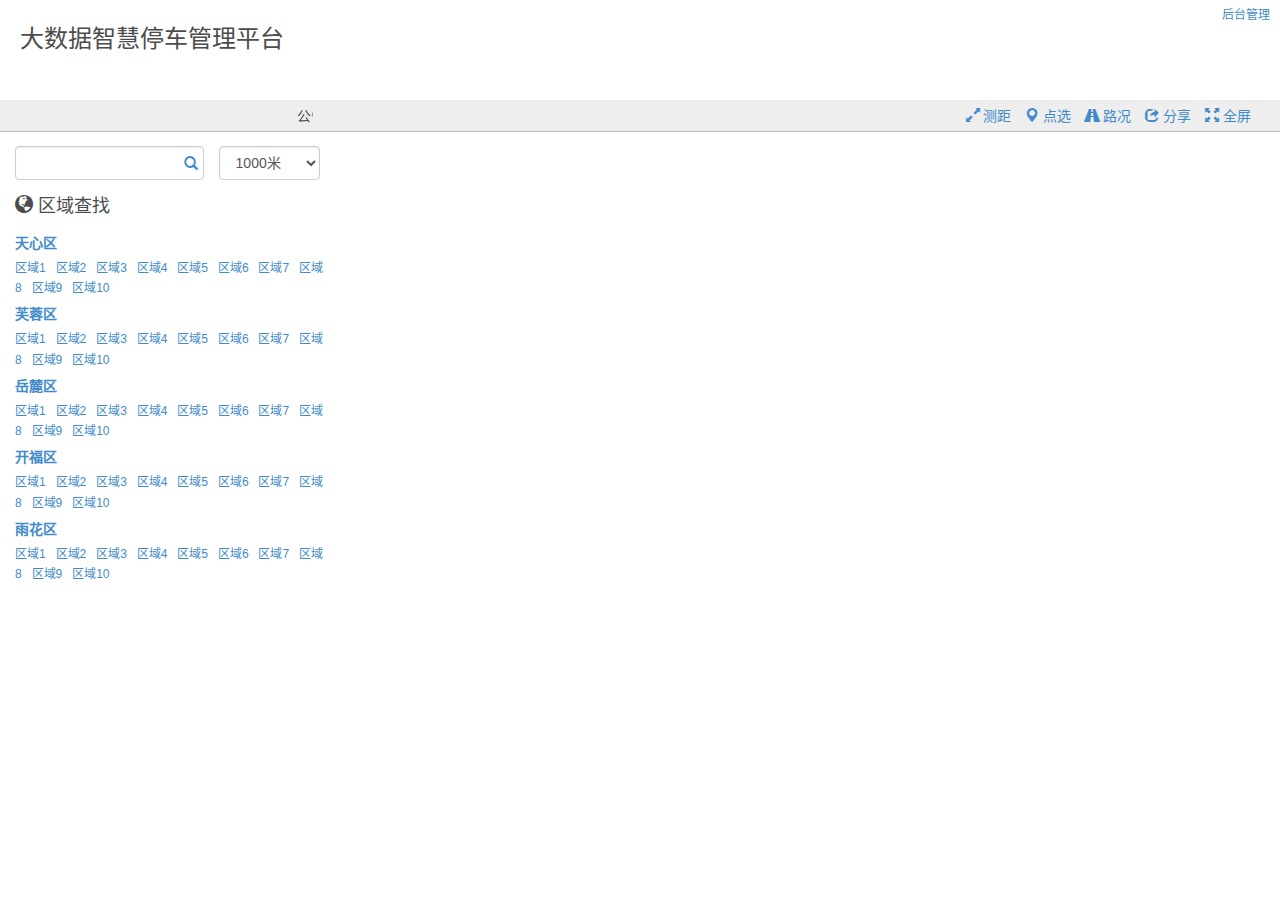
<file: index.html>
<!DOCTYPE html>
<html lang="zh-cn">
<head>
	<meta charset="UTF-8">
	<meta http-equiv="X-UA-Compatible" content="IE=edge">
	<meta name="viewport" content="width=device-width, initial-scale=1.0">
	<title>大数据智慧停车管理平台</title>
	<link rel="stylesheet" href="css/style.css">
	<link rel="stylesheet" href="css/homePage.css">

	<link rel="shortcut icon" href="images/favicon.ico">
	<!--[if lt IE 9]><script src="http://cdn.bootcss.com/html5shiv/r29/html5.min.js"></script><![endif]-->
</head>
<body>
	<div id="searchWrapper">
		<div id="userInfo">
			<ul>
				<li id="adminSystem">
					<a target="_blank" href="login.html">后台管理<em></em></a>
				</li>
			</ul>
		</div>
		<div id="brand">
			<h3 class="title">大数据智慧停车管理平台</h3>
		</div>
	</div>
	<div id="toolsContainer">
		<div class="col-xs-12">
			<div class="col-xs-3" id="bulletingBoard">
				<marquee loop="-1" scrollamount="2" onMouseOut="this.start();" onMouseOver="this.stop();">
					<span>公告信息1</span>
					<span>公告信息2</span>
					<span>公告信息3</span>
					<span>公告信息4</span>
					<span>公告信息5</span>
				</marquee>
			</div>
			<a href="#" id="toolFullScreen" class="pull-right tools"><span class="glyphicon glyphicon-fullscreen"></span> 全屏</a>
			<a href="#" id="toolShare" class="pull-right tools"><span class="glyphicon glyphicon-share"></span> 分享</a>
			<a href="#" id="trafficTool" class="pull-right tools"><span class="glyphicon glyphicon-road"></span> 路况</a>
			<a href="#" id="toolPointer" class="pull-right tools"><span class="glyphicon glyphicon-map-marker"></span> 点选</a>
			<a href="#" id="toolMeasure" class="pull-right tools"><span class="glyphicon glyphicon-resize-full"></span> 测距</a>
		</div>
		<!-- /.col-xs-12 -->
	</div>
	<div id="wrapper">
		<div id="mapInfoCon">
			<div class="col-xs-12" id="mapInfo">
				<div class="row" id="searchPanel">
					<div class="col-xs-7 no-padding-right">
						<input type="text" class="form-control" id="placeSearch">
					</div>
					<a href="#" id="searchBtn"><span class="glyphicon glyphicon-search"></span></a>
					<div class="col-xs-4 no-padding-right">
						<select id="sel" class="form-control">
							<option value="300">
								300米
							</option>
							<option value="500">
								500米
							</option>
							<option value="1000" selected>
								1000米
							</option>
						</select>
					</div>
					<!-- <a href="#" class="btn btn-primary" id="searchBtn">搜索</a> -->
				</div>
				<!-- /.row -->
				<div class="row" id="searchResult">
					<div class="col-xs-12">
						<table id="poiTableList">
							<tbody>
								<tr>
									<th>
										<div id="no1" class="icon" onclick="" title="在地图上显示该点"></div>
									</th>
									<td>
										<div class="p-title"><a href="#" class="result-link" tid="poi-name-1">结果地址1</a></div>
										<p class="address">长沙市韶山南路001号</p>
									</td>
								</tr>
							</tbody>
						</table>
					</div>
				</div>
				<!-- /.row -->
				<div class="row" id="areaSearch">
					<div class="col-xs-12 title">
						<h4><span class="glyphicon glyphicon-globe"></span> 区域查找</h4>
					</div>
					<div class="col-xs-12">
						<dl class="areas">
							<dt>
								<a href="#">天心区</a>
							</dt>
							<dd>
								<a href="#">区域1</a>
								<a href="#">区域2</a>
								<a href="#">区域3</a>
								<a href="#">区域4</a>
								<a href="#">区域5</a>
								<a href="#">区域6</a>
								<a href="#">区域7</a>
								<a href="#">区域8</a>
								<a href="#">区域9</a>
								<a href="#">区域10</a>
							</dd>
							<dt>
								<a href="#">芙蓉区</a>
							</dt>
							<dd>
								<a href="#">区域1</a>
								<a href="#">区域2</a>
								<a href="#">区域3</a>
								<a href="#">区域4</a>
								<a href="#">区域5</a>
								<a href="#">区域6</a>
								<a href="#">区域7</a>
								<a href="#">区域8</a>
								<a href="#">区域9</a>
								<a href="#">区域10</a>
							</dd>
							<dt>
								<a href="#">岳麓区</a>
							</dt>
							<dd>
								<a href="#">区域1</a>
								<a href="#">区域2</a>
								<a href="#">区域3</a>
								<a href="#">区域4</a>
								<a href="#">区域5</a>
								<a href="#">区域6</a>
								<a href="#">区域7</a>
								<a href="#">区域8</a>
								<a href="#">区域9</a>
								<a href="#">区域10</a>
							</dd>
							<dt>
								<a href="#">开福区</a>
							</dt>
							<dd>
								<a href="#">区域1</a>
								<a href="#">区域2</a>
								<a href="#">区域3</a>
								<a href="#">区域4</a>
								<a href="#">区域5</a>
								<a href="#">区域6</a>
								<a href="#">区域7</a>
								<a href="#">区域8</a>
								<a href="#">区域9</a>
								<a href="#">区域10</a>
							</dd>
							<dt>
								<a href="#">雨花区</a>
							</dt>
							<dd>
								<a href="#">区域1</a>
								<a href="#">区域2</a>
								<a href="#">区域3</a>
								<a href="#">区域4</a>
								<a href="#">区域5</a>
								<a href="#">区域6</a>
								<a href="#">区域7</a>
								<a href="#">区域8</a>
								<a href="#">区域9</a>
								<a href="#">区域10</a>
							</dd>
						</dl>
					</div>
				</div>
			</div>
		</div>
		<!-- /#mapInfoCon -->

		<div id="shad" class="pull-left">
			<div id="mapInfoTab" title="收起左栏">
				<span class="glyphicon glyphicon-chevron-left"></span>
			</div>
			<!-- /#mapInfoTab -->
		</div>
		<!-- /#shad -->

		<div id="mapHolder">
			<!-- <img src="images/map.png" width="100%" alt="map" style="position:absolute;left:0;top:0;"> -->
		</div>
		<!-- /#mapHolder -->
	</div>
	<script type="text/javascript" src="js/jquery-1.10.2.min.js"></script>
	<script src="plugins/zeroclipboard/ZeroClipboard.js"></script>
	<script type="text/javascript" src="plugins/bootstrap-3.3.0/bootstrap.min.js"></script>
	<script type="text/javascript" src="http://api.map.baidu.com/api?key=M6GifdEIjPmyvWagvcWpFUS2&v=2.0&services=ture"></script>
	<script type="text/javascript" src="http://api.map.baidu.com/library/SearchInfoWindow/1.5/src/SearchInfoWindow_min.js"></script>
	<script type="text/javascript" src="js/homePage.js"></script>
</body>
</html>
</file>
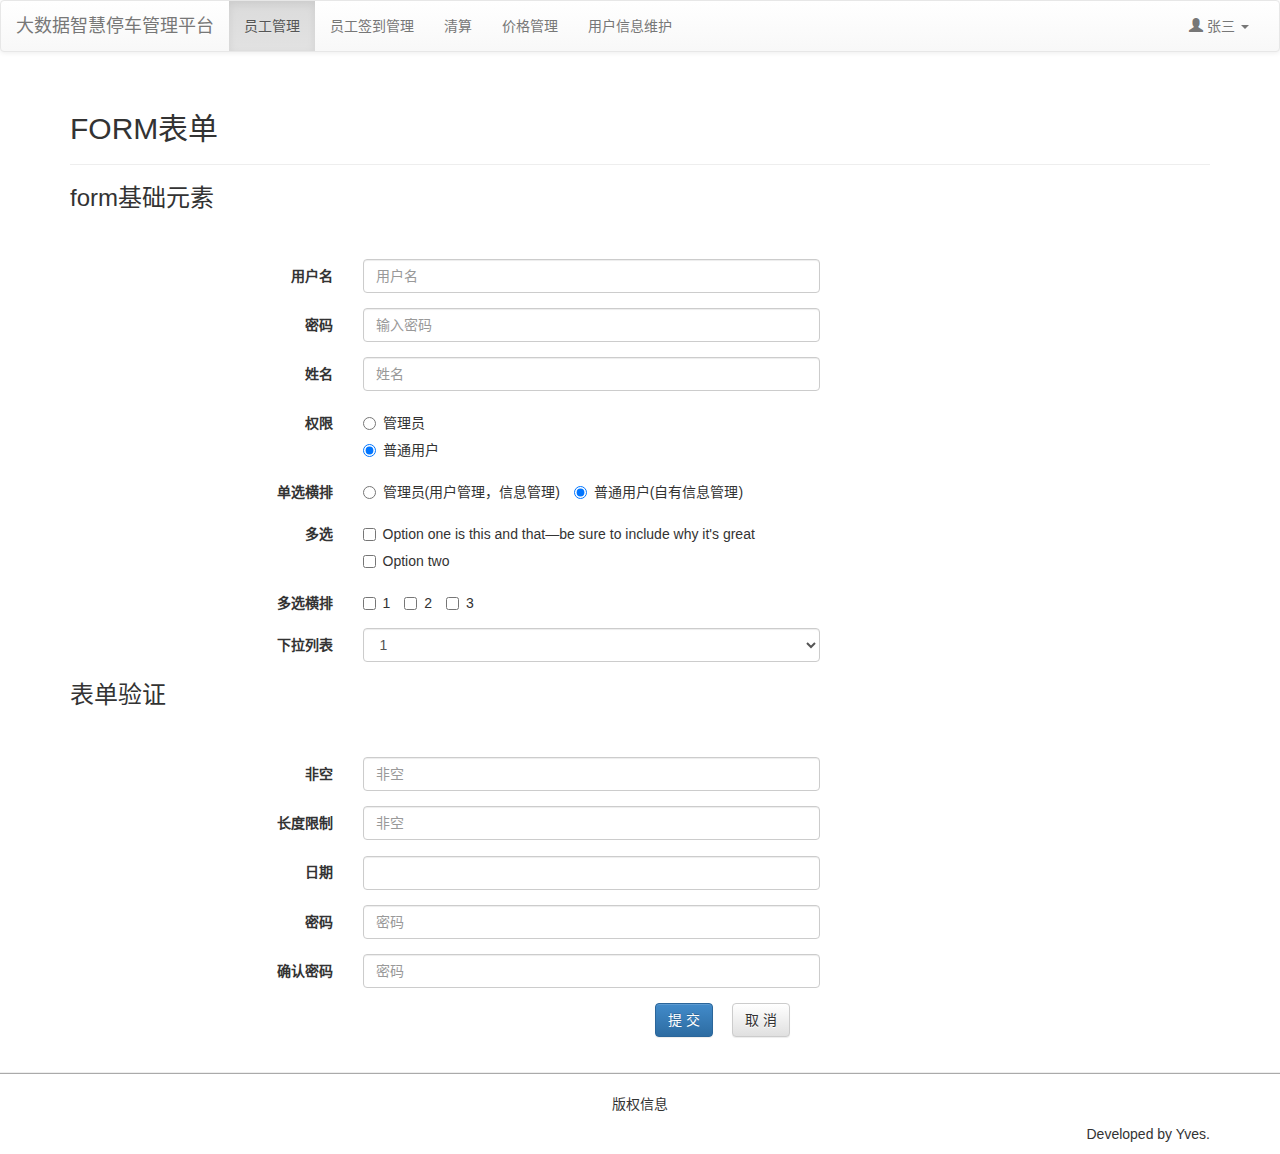
<file: form.html>
<!DOCTYPE html>
<html lang="zh-cn">
<head>
  <meta charset="UTF-8">
  <meta http-equiv="X-UA-Compatible" content="IE=edge">
  <meta name="viewport" content="width=device-width, initial-scale=1.0">
  <title>大数据智慧停车管理平台-form</title>
  <link rel="stylesheet" href="css/style.css">
  <link rel="shortcut icon" href="images/favicon.ico">
  <!--[if lt IE 9]><script src="http://cdn.bootcss.com/html5shiv/r29/html5.min.js"></script><![endif]-->
</head>
<body>
  <header>

  </header>
  <div class="container">
    <div class="page-header">
      <h2>FORM表单</h2>
    </div>
    <form action="#" id="userForm" class="form-horizontal">
      <h3 class="mb">form基础元素</h3>
      <div class="form-group">
        <label class="control-label col-sm-3" for="username">用户名</label>
        <div class="col-sm-8 col-md-6 col-lg-5">
          <input type="text" name="vo.username" class="form-control" id="username" placeholder="用户名">
        </div>
      </div>
      <!-- /.form-group -->

      <div class="form-group">
        <label class="control-label col-sm-3" for="password">密码</label>
        <div class="col-sm-8 col-md-6 col-lg-5">
          <input type="password" name="vo.password" class="form-control" id="password"  placeholder="输入密码">
        </div>
      </div>
      <!-- /.form-group -->

      <div class="form-group">
        <label class="control-label col-sm-3" for="name">姓名</label>
        <div class="col-sm-8 col-md-6 col-lg-5">
          <input type="text" name="vo.name" class="form-control" id="name" placeholder="姓名">
        </div>
      </div>
      <!-- /.form-group -->

      <div class="form-group">
        <label class="control-label col-sm-3">权限</label>
        <div class="col-sm-8 col-md-6 col-lg-5">

          <div class="radio">
            <label>
              <input type="radio" name="vo.isAdmin" value="1"> 管理员
            </label>
          </div>
          <div class="radio">
            <label>
              <input type="radio" name="vo.isAdmin" value="0" checked> 普通用户
            </label>
          </div>

        </div>
      </div>

      <!-- /.form-group -->

      <div class="form-group">
        <label class="control-label col-sm-3">单选横排</label>
        <div class="col-sm-8 col-md-6 col-lg-5">
          <label class="radio-inline">
            <input type="radio" name="isAdmin" value="1"> 管理员(用户管理，信息管理)
          </label>
          <label class="radio-inline">
            <input type="radio" name="isAdmin" value="0" checked> 普通用户(自有信息管理)
          </label>
        </div>
      </div>
      <!-- /.form-group -->

      <!-- /.form-group -->
      <div class="form-group">
        <label class="control-label col-sm-3">多选</label>
        <div class="col-sm-8 col-md-6 col-lg-5">
          <div class="checkbox">
            <label>
              <input type="checkbox" value="">
              Option one is this and that&mdash;be sure to include why it's great
            </label>
          </div>
          <div class="checkbox">
            <label>
              <input type="checkbox" value="">
              Option two
            </label>
          </div>
        </div>
      </div>
      <!-- /.form-group -->

      <div class="form-group">
        <label class="control-label col-sm-3">多选横排</label>
        <div class="col-sm-8 col-md-6 col-lg-5">
          <label class="checkbox-inline">
            <input type="checkbox" id="inlineCheckbox1" value="option1"> 1
          </label>
          <label class="checkbox-inline">
            <input type="checkbox" id="inlineCheckbox2" value="option2"> 2
          </label>
          <label class="checkbox-inline">
            <input type="checkbox" id="inlineCheckbox3" value="option3"> 3
          </label>
        </div>
      </div>
      <!-- /.form-group -->

      <div class="form-group">
        <label class="control-label col-sm-3">下拉列表</label>
        <div class="col-sm-8 col-md-6 col-lg-5">
          <select class="form-control" name="ddfdf">
            <option>1</option>
            <option>2</option>
            <option>3</option>
            <option>4</option>
            <option>5</option>
          </select>
        </div>
      </div>
      <!-- /.form-group -->

      <h3 class="mb">表单验证</h3>

      <div class="form-group">
        <label class="control-label col-sm-3" for="notNull">非空</label>
        <div class="col-sm-8 col-md-6 col-lg-5">
          <input type="text" name="feikong" class="form-control" id="notNull" placeholder="非空">
        </div>
      </div>
      <!-- /.form-group -->

      <div class="form-group">
        <label class="control-label col-sm-3" for="length">长度限制</label>
        <div class="col-sm-8 col-md-6 col-lg-5">
          <input type="text" name="changdu" class="form-control" id="length" placeholder="非空">
        </div>
      </div>
      <!-- /.form-group -->

      <div class="form-group">
        <label for="birth" class="control-label col-sm-3">日期</label>
        <div class="col-sm-8 col-md-6 col-lg-5">
          <input type="text" name="date" id="birth" class="datepicker form-control" autocomplete="off">
        </div>
        <!-- /.col-xs-8 -->
      </div>

      <div class="form-group">
        <label class="control-label col-sm-3" for="pwd">密码</label>
        <div class="col-sm-8 col-md-6 col-lg-5">
          <input type="password" name="pwd" class="form-control" id="pwd" placeholder="密码">
        </div>
      </div>
      <!-- /.form-group -->

      <div class="form-group">
        <label class="control-label col-sm-3" for="cfm">确认密码</label>
        <div class="col-sm-8 col-md-6 col-lg-5">
          <input type="password" name="cfmPwd" class="form-control" id="cfm" placeholder="密码">
        </div>
      </div>
      <!-- /.form-group -->





      <div class="form-group">
        <div class="col-sm-offset-3 col-sm-8 col-md-offset-5 col-md-6 col-lg-offset-6 col-lg-5">
          <button class="btn btn-primary" type="submit">提 交</button>
          <button class="btn btn-default ml-15" data-dismiss="modal">取 消</button>
        </div>
      </div>
      <!-- /.form-group -->

    </form>

  </div>
<!-- 
    <div class="alert alert-success fade hide" id="alertBox" role="alert">
     <span class="content"></span>
 </div>
-->

<footer class="bs-docs-footer" role="contentinfo">
  <div class="container">
    <p>版权信息</p>
    <p class="text-right">Developed by Yves.</p>
  </div>
</footer>

<!-- 必备 -->
<script type="text/javascript" src="js/jquery-1.10.2.min.js"></script>
<script type="text/javascript" src="plugins/bootstrap-3.3.0/bootstrap.min.js"></script>
<!-- 表单验证 -->
<script src="plugins/bootstrapValidator/bootstrapValidator.min.js"></script>
<script src="plugins/bootstrapValidator/zh_CN.js"></script>
<!-- 日期选择器 -->
<script src="plugins/Datepicker-for-Bootstrap/bootstrap-datepicker.js"></script>

<!-- 必备，放在最下 -->
<script type="text/javascript" src="js/common.js"></script>
<!-- external scripts -->
<script type="text/javascript">
window.$ && $(function() {

  /**
   * 日期选择
   */
   $('.datepicker').datepicker({
    format: 'yyyy/mm/dd'
  });

  /**
   * 表单验证
   */
   $('#userForm').bootstrapValidator({
    feedbackIcons: {
      valid: 'glyphicon glyphicon-ok',
      invalid: 'glyphicon glyphicon-remove',
      validating: 'glyphicon glyphicon-refresh'
    },//feedbackIcons
    fields: {
      'feikong': {//使用name属性配置
        validators: {
          notEmpty: {
            message: '这一项不能为空。'//错误信息，可不写
          }
        }
      },
      'changdu': {
        validators: {
          notEmpty: {},
          stringLength: {
            min: 5,
            max: 20
          }
        }
      },
      'date': {
        validators: {
          notEmpty: {},
          date: {
            format: 'YYYY/MM/DD',
            separator:"/"
          }
        }
      },
      'pwd': {
        validators: {
          notEmpty: {},
          stringLength: {
            min: 5,
            max: 20
          }
        }
      },
      'cfmPwd': {
        validators: {
          notEmpty: {
            message: '密码不能为空'
          },
          callback: {
            callback: function(value, validator, $field) {
              if (value != $('#pwd').val()) {
                return {
                  valid: false,
                  message: '两次输入密码不一致'
                };
              }
              return true;
            }
          }
        }
      }
    }//fields
  });
});
</script>
</body>
</html>
</file>
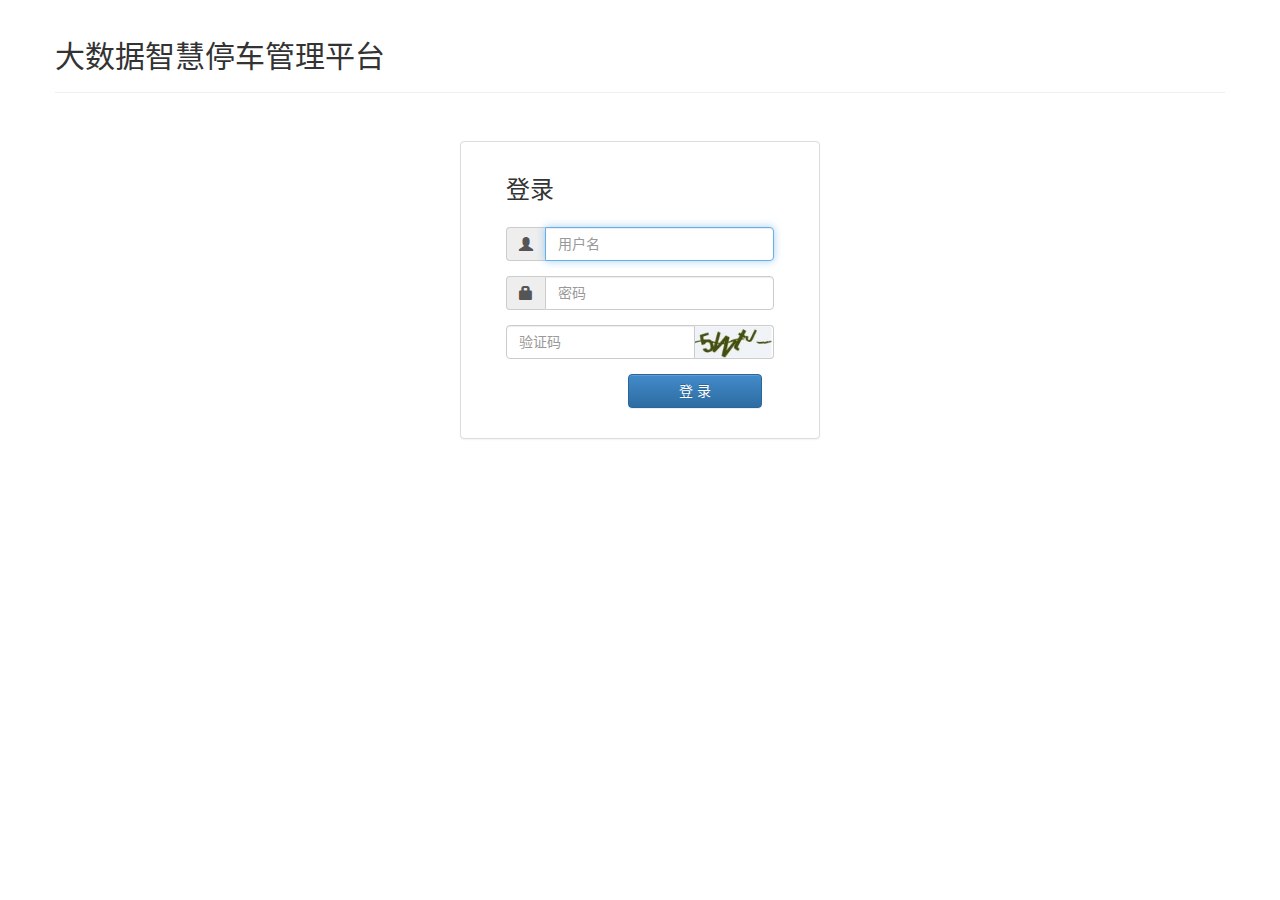
<file: login.html>
<!DOCTYPE html>
<html lang="zh-cn">
<head>
	<meta charset="UTF-8">
	<meta http-equiv="X-UA-Compatible" content="IE=edge">
	<meta name="viewport" content="width=device-width, initial-scale=1.0">
	<title>大数据智慧停车管理平台-登录</title>
	<link rel="stylesheet" href="css/style.css">
	<link rel="shortcut icon" href="images/favicon.ico">
	<!--[if lt IE 9]><script src="http://cdn.bootcss.com/html5shiv/r29/html5.min.js"></script><![endif]-->
</head>
<body>
	<div class="container">
		<div id="page-login" class="row">
			<div class="page-header">
				<h2>大数据智慧停车管理平台</h2>
			</div>
			<div class="col-xs-12 col-sm-6 col-sm-offset-3 col-md-4 col-md-offset-4">
			<!-- <div class="text-right">
				<a href="page_register_v1.html" class="txt-default">尚未注册?</a>
			</div> -->
			<div class="panel panel-default mt">
				<div class="panel-body clearfix">
					<form action="main.html" id="loginForm" class="form-horizontal"> 
						<div class="row">
							<div class="col-xs-offset-1 col-xs-10">
								<h3>登录</h3>
							</div>
						</div>
						<div class="form-group mt-one">
							<div class="col-xs-offset-1 col-xs-10">
								<div class="input-group">
									<span class="input-group-addon glyphicon glyphicon-user"></span>
									<input type="text" id="username" name="vo.username"
									placeholder="用户名" class="form-control" autofocus> 
								</div>
							</div>
						</div>
						<div class="form-group">
							<div class="col-xs-offset-1 col-xs-10">
								<div class="input-group">
									<span class="input-group-addon glyphicon glyphicon-lock"></span>
									<input type="password" id="password" name="vo.password"
									placeholder="密码" class="form-control"> 
								</div>
							</div>
						</div>
						<div class="form-group">
							<div class="col-xs-offset-1 col-xs-10">
								<div class="input-group validate">
									<input type="text" name="validate" placeholder="验证码"
									class="form-control" autocomplete="off"> 
									<a href="#" class="input-group-addon validate" onclick="loadImage();"><img src="images/validate.png" id="validateImg" height="32" alt="验证码"> </a>
								</div>
							</div>
						</div>
						<div class="col-xs-offset-6 col-xs-5 col-sm-6 col-sm-offset-5 mb-15">
							<input type="submit" value="登 录" class="btn btn-primary btn-block">
						</div>
					</form>
				</div>
			</div>
		</div>
	</div>

</div>

<script type="text/javascript" src="js/jquery-1.10.2.min.js"></script>
<script type="text/javascript" src="plugins/bootstrap-3.3.0/bootstrap.min.js"></script>
<script src="plugins/bootstrapValidator/bootstrapValidator.min.js"></script>
<script src="plugins/bootstrapValidator/zh_CN.js"></script>

<!-- external scripts -->
<script type="text/javascript">
window.$ && $(function() {
	$('#loginForm').bootstrapValidator({
		feedbackIcons: {
			valid: 'glyphicon glyphicon-ok',
			invalid: 'glyphicon glyphicon-remove',
			validating: 'glyphicon glyphicon-refresh'
		}, //feedbackIcons
		fields: {
			'vo.username': {
				/*validators: {
					notEmpty: {
						message:"用户名不能为空"
					},
					stringLength: {
						min: 5,
						max: 20
					}
				}*/
			},
			'vo.password': {
				/*validators: {
					notEmpty: {
						message:"密码不能为空"
					},
					stringLength: {
						min: 5,
						max: 20
					}
				}*/
			},
			'validate': {
				/*validators: {
					notEmpty: {
						message:"验证码不能为空"
					},
					stringLength: {
						message:"请输入正确的验证码",
						min: 4,
						max: 4
					}
				}*/
			}
		} //fields
	})
	.on('success.form.bv', function(e) {
            /*// Prevent form submission
            e.preventDefault();
            $('#msgBox').hide();
            var $form = $(e.target);
            var bv = $form.data('bootstrapValidator');
            $.post($form.attr('action'), $form.serialize(), function(data) {
                result = $.trim(data.result);
                if(result == "登录成功") {
                	window.location.href = "main.jsp";
                }else {
                	$('#msgBox').removeClass('hidden').show().children('.content').text(result);
                	loadImage();
                }
            }, 'json');*/
});
});

function loadImage() {
	//$("#validateImg").attr("src", 'tools/validateImage.jsp?' + Math.random());
}

</script>
</body>
</html>
</file>
<file: css/homePage.css>
html{overflow:auto;height:100%}body{margin:0;color:#4c4c4c;padding:0;min-width:960px;height:100%;overflow:hidden}.level1{background-color:#b00}.level2{background-color:#f23030}.level3{background-color:#ff9f19}.level4{background-color:#17bf00}.popover{max-width:500px}.popover.bottom{margin-top:1px}.popover .popover-dismiss{float:right;font-size:21px;font-weight:bold;padding:0 .5em;margin-right:5px;color:#666}.popover .popover-dismiss:hover{text-decoration:none;color:#444}#searchWrapper{position:relative;height:100px;z-index:1000}#userInfo{position:absolute;right:10px;top:6px;z-index:10;zoom:1;text-align:right;font:12px Arial;color:#000;line-height:18px}#userInfo ul{list-style:none}#userInfo ul li{float:left}#brand{padding:6px 0 0 20px}#toolsContainer{width:100%;height:32px;left:0;z-index:2200;background-color:#eee;border-top:1px solid #eaeaea;border-bottom:1px solid #b7bdc5;min-width:960px;line-height:30px}#toolsContainer #bulletingBoard{height:30px}#toolsContainer #bulletingBoard marquee span{margin-right:2em}#toolsContainer .tools{margin-right:1em}#wrapper{position:relative;width:100%;z-index:0;overflow:hidden}#wrapper #mapHolder{background:#f3f3f3;right:0;position:relative;z-index:0}#wrapper #mapInfoCon{position:relative;background:#fff;left:0;top:0;float:left;width:349px;z-index:50;overflow-y:auto;padding:1em 0}#wrapper #mapInfoCon.pack{width:0}#wrapper #mapInfoCon.pack #mapInfo{display:none}#wrapper #mapInfoCon #searchPanel{margin-bottom:1em}#wrapper #mapInfoCon #searchPanel #searchBtn{float:left;margin:8px 0 0 -20px}#wrapper #mapInfoCon #searchResult{display:none}#wrapper #mapInfoCon #searchResult #poiTableList{border-collapse:collapse;width:100%}#wrapper #mapInfoCon #searchResult #poiTableList tr th{width:31px;text-align:left;vertical-align:top}#wrapper #mapInfoCon #searchResult #poiTableList tr th div{width:19px;height:29px;margin:4px 0 0 7px;background:url(http://webmap1.map.bdimg.com/newmap/static/common/images/markers_new_653df87.png) no-repeat;_background:url(http://webmap1.map.bdimg.com/newmap/static/common/images/markers_new_ie6_843ae9b.png) no-repeat}#wrapper #mapInfoCon #searchResult #poiTableList tr th div.icon{cursor:pointer}#wrapper #mapInfoCon #searchResult #poiTableList tr th div#no1{background-position:0 -198px;_background-position:0 0}#wrapper #mapInfoCon #searchResult #poiTableList tr th div#no2{background-position:-24px -198px;_background-position:-24px 0}#wrapper #mapInfoCon #searchResult #poiTableList tr th div#no3{background-position:-48px -198px;_background-position:-48px 0}#wrapper #mapInfoCon #searchResult #poiTableList tr th div#no4{background-position:-72px -198px;_background-position:-72px 0}#wrapper #mapInfoCon #searchResult #poiTableList tr th div#no5{background-position:-96px -198px;_background-position:-96px 0}#wrapper #mapInfoCon #searchResult #poiTableList tr th div#no6{background-position:-120px -198px;_background-position:-120px 0}#wrapper #mapInfoCon #searchResult #poiTableList tr th div#no7{background-position:-144px -198px;_background-position:-144px 0}#wrapper #mapInfoCon #searchResult #poiTableList tr th div#no8{background-position:-168px -198px;_background-position:-168px 0}#wrapper #mapInfoCon #searchResult #poiTableList tr th div#no9{background-position:-192px -198px;_background-position:-192px 0}#wrapper #mapInfoCon #searchResult #poiTableList tr th div#no10{background-position:-216px -198px;_background-position:-216px 0}#wrapper #mapInfoCon #searchResult #poiTableList tr.focus-over{background:#f6f6f6;cursor:pointer}#wrapper #mapInfoCon #searchResult #poiTableList tr.focus-over #no1{background-position:0 -230px;_background-position:0 -32px}#wrapper #mapInfoCon #searchResult #poiTableList tr.focus-over #no2{background-position:-24px -230px;_background-position:-24px -32px}#wrapper #mapInfoCon #searchResult #poiTableList tr.focus-over #no3{background-position:-48px -230px;_background-position:-48px -32px}#wrapper #mapInfoCon #searchResult #poiTableList tr.focus-over #no4{background-position:-72px -230px;_background-position:-72px -32px}#wrapper #mapInfoCon #searchResult #poiTableList tr.focus-over #no5{background-position:-96px -230px;_background-position:-96px -32px}#wrapper #mapInfoCon #searchResult #poiTableList tr.focus-over #no6{background-position:-120px -230px;_background-position:-120px -32px}#wrapper #mapInfoCon #searchResult #poiTableList tr.focus-over #no7{background-position:-144px -230px;_background-position:-144px -32px}#wrapper #mapInfoCon #searchResult #poiTableList tr.focus-over #no8{background-position:-168px -230px;_background-position:-168px -32px}#wrapper #mapInfoCon #searchResult #poiTableList tr.focus-over #no9{background-position:-192px -230px;_background-position:-192px -32px}#wrapper #mapInfoCon #searchResult #poiTableList tr.focus-over #no10{background-position:-216px -230px;_background-position:-216px -32px}#wrapper #mapInfoCon #areaSearch .title h4{margin:0 0 .5em 0}#wrapper #mapInfoCon #areaSearch .areas dt{margin:.5em 0 .3em 0}#wrapper #mapInfoCon #areaSearch .areas dd a{margin-right:.5em;font-size:12px}#wrapper #shad{position:relative;border-right:#b7bdc5 1px solid}#wrapper #shad #mapInfoTab{position:absolute;background-color:#fff;border:1px solid #b7bdc5;border-left:none;border-radius:0 4px 4px 0;right:0;top:50%;width:18px;height:63px;margin-right:-18px;margin-top:-31.5px;z-index:600;cursor:pointer;display:none}#wrapper #shad #mapInfoTab:hover .glyphicon{color:#39f}#wrapper #shad #mapInfoTab .glyphicon{position:absolute;font-size:10px;color:#b7bdc5;top:50%;left:1px;line-height:12px;margin-top:-6px}
</file>
<file: css/style.css>
@import url(../plugins/Datepicker-for-Bootstrap/datepicker.css);/*! normalize.css v3.0.2 | MIT License | git.io/normalize */html{font-family:sans-serif;-ms-text-size-adjust:100%;-webkit-text-size-adjust:100%}body{margin:0}article,aside,details,figcaption,figure,footer,header,hgroup,main,menu,nav,section,summary{display:block}audio,canvas,progress,video{display:inline-block;vertical-align:baseline}audio:not([controls]){display:none;height:0}[hidden],template{display:none}a{background-color:transparent}a:active,a:hover{outline:0}abbr[title]{border-bottom:1px dotted}b,strong{font-weight:bold}dfn{font-style:italic}h1{font-size:2em;margin:.67em 0}mark{background:#ff0;color:#000}small{font-size:80%}sub,sup{font-size:75%;line-height:0;position:relative;vertical-align:baseline}sup{top:-0.5em}sub{bottom:-0.25em}img{border:0}svg:not(:root){overflow:hidden}figure{margin:1em 40px}hr{-moz-box-sizing:content-box;box-sizing:content-box;height:0}pre{overflow:auto}code,kbd,pre,samp{font-family:monospace,monospace;font-size:1em}button,input,optgroup,select,textarea{color:inherit;font:inherit;margin:0}button{overflow:visible}button,select{text-transform:none}button,html input[type="button"],input[type="reset"],input[type="submit"]{-webkit-appearance:button;cursor:pointer}button[disabled],html input[disabled]{cursor:default}button::-moz-focus-inner,input::-moz-focus-inner{border:0;padding:0}input{line-height:normal}input[type="checkbox"],input[type="radio"]{box-sizing:border-box;padding:0}input[type="number"]::-webkit-inner-spin-button,input[type="number"]::-webkit-outer-spin-button{height:auto}input[type="search"]{-webkit-appearance:textfield;-moz-box-sizing:content-box;-webkit-box-sizing:content-box;box-sizing:content-box}input[type="search"]::-webkit-search-cancel-button,input[type="search"]::-webkit-search-decoration{-webkit-appearance:none}fieldset{border:1px solid #c0c0c0;margin:0 2px;padding:.35em .625em .75em}legend{border:0;padding:0}textarea{overflow:auto}optgroup{font-weight:bold}table{border-collapse:collapse;border-spacing:0}td,th{padding:0}/*! Source: https://github.com/h5bp/html5-boilerplate/blob/master/src/css/main.css */@media print{*,*:before,*:after{background:transparent !important;color:#000 !important;box-shadow:none !important;text-shadow:none !important}a,a:visited{text-decoration:underline}a[href]:after{content:" (" attr(href) ")"}abbr[title]:after{content:" (" attr(title) ")"}a[href^="#"]:after,a[href^="javascript:"]:after{content:""}pre,blockquote{border:1px solid #999;page-break-inside:avoid}thead{display:table-header-group}tr,img{page-break-inside:avoid}img{max-width:100% !important}p,h2,h3{orphans:3;widows:3}h2,h3{page-break-after:avoid}select{background:#fff !important}.navbar{display:none}.btn>.caret,.dropup>.btn>.caret{border-top-color:#000 !important}.label{border:1px solid #000}.table{border-collapse:collapse !important}.table td,.table th{background-color:#fff !important}.table-bordered th,.table-bordered td{border:1px solid #ddd !important}}@font-face{font-family:'Glyphicons Halflings';src:url('../fonts/glyphicons-halflings-regular.eot');src:url('../fonts/glyphicons-halflings-regular.eot?#iefix') format('embedded-opentype'),url('../fonts/glyphicons-halflings-regular.woff') format('woff'),url('../fonts/glyphicons-halflings-regular.ttf') format('truetype'),url('../fonts/glyphicons-halflings-regular.svg#glyphicons_halflingsregular') format('svg')}.glyphicon{position:relative;top:1px;display:inline-block;font-family:'Glyphicons Halflings';font-style:normal;font-weight:normal;line-height:1;-webkit-font-smoothing:antialiased;-moz-osx-font-smoothing:grayscale}.glyphicon-asterisk:before{content:"\2a"}.glyphicon-plus:before{content:"\2b"}.glyphicon-euro:before,.glyphicon-eur:before{content:"\20ac"}.glyphicon-minus:before{content:"\2212"}.glyphicon-cloud:before{content:"\2601"}.glyphicon-envelope:before{content:"\2709"}.glyphicon-pencil:before{content:"\270f"}.glyphicon-glass:before{content:"\e001"}.glyphicon-music:before{content:"\e002"}.glyphicon-search:before{content:"\e003"}.glyphicon-heart:before{content:"\e005"}.glyphicon-star:before{content:"\e006"}.glyphicon-star-empty:before{content:"\e007"}.glyphicon-user:before{content:"\e008"}.glyphicon-film:before{content:"\e009"}.glyphicon-th-large:before{content:"\e010"}.glyphicon-th:before{content:"\e011"}.glyphicon-th-list:before{content:"\e012"}.glyphicon-ok:before{content:"\e013"}.glyphicon-remove:before{content:"\e014"}.glyphicon-zoom-in:before{content:"\e015"}.glyphicon-zoom-out:before{content:"\e016"}.glyphicon-off:before{content:"\e017"}.glyphicon-signal:before{content:"\e018"}.glyphicon-cog:before{content:"\e019"}.glyphicon-trash:before{content:"\e020"}.glyphicon-home:before{content:"\e021"}.glyphicon-file:before{content:"\e022"}.glyphicon-time:before{content:"\e023"}.glyphicon-road:before{content:"\e024"}.glyphicon-download-alt:before{content:"\e025"}.glyphicon-download:before{content:"\e026"}.glyphicon-upload:before{content:"\e027"}.glyphicon-inbox:before{content:"\e028"}.glyphicon-play-circle:before{content:"\e029"}.glyphicon-repeat:before{content:"\e030"}.glyphicon-refresh:before{content:"\e031"}.glyphicon-list-alt:before{content:"\e032"}.glyphicon-lock:before{content:"\e033"}.glyphicon-flag:before{content:"\e034"}.glyphicon-headphones:before{content:"\e035"}.glyphicon-volume-off:before{content:"\e036"}.glyphicon-volume-down:before{content:"\e037"}.glyphicon-volume-up:before{content:"\e038"}.glyphicon-qrcode:before{content:"\e039"}.glyphicon-barcode:before{content:"\e040"}.glyphicon-tag:before{content:"\e041"}.glyphicon-tags:before{content:"\e042"}.glyphicon-book:before{content:"\e043"}.glyphicon-bookmark:before{content:"\e044"}.glyphicon-print:before{content:"\e045"}.glyphicon-camera:before{content:"\e046"}.glyphicon-font:before{content:"\e047"}.glyphicon-bold:before{content:"\e048"}.glyphicon-italic:before{content:"\e049"}.glyphicon-text-height:before{content:"\e050"}.glyphicon-text-width:before{content:"\e051"}.glyphicon-align-left:before{content:"\e052"}.glyphicon-align-center:before{content:"\e053"}.glyphicon-align-right:before{content:"\e054"}.glyphicon-align-justify:before{content:"\e055"}.glyphicon-list:before{content:"\e056"}.glyphicon-indent-left:before{content:"\e057"}.glyphicon-indent-right:before{content:"\e058"}.glyphicon-facetime-video:before{content:"\e059"}.glyphicon-picture:before{content:"\e060"}.glyphicon-map-marker:before{content:"\e062"}.glyphicon-adjust:before{content:"\e063"}.glyphicon-tint:before{content:"\e064"}.glyphicon-edit:before{content:"\e065"}.glyphicon-share:before{content:"\e066"}.glyphicon-check:before{content:"\e067"}.glyphicon-move:before{content:"\e068"}.glyphicon-step-backward:before{content:"\e069"}.glyphicon-fast-backward:before{content:"\e070"}.glyphicon-backward:before{content:"\e071"}.glyphicon-play:before{content:"\e072"}.glyphicon-pause:before{content:"\e073"}.glyphicon-stop:before{content:"\e074"}.glyphicon-forward:before{content:"\e075"}.glyphicon-fast-forward:before{content:"\e076"}.glyphicon-step-forward:before{content:"\e077"}.glyphicon-eject:before{content:"\e078"}.glyphicon-chevron-left:before{content:"\e079"}.glyphicon-chevron-right:before{content:"\e080"}.glyphicon-plus-sign:before{content:"\e081"}.glyphicon-minus-sign:before{content:"\e082"}.glyphicon-remove-sign:before{content:"\e083"}.glyphicon-ok-sign:before{content:"\e084"}.glyphicon-question-sign:before{content:"\e085"}.glyphicon-info-sign:before{content:"\e086"}.glyphicon-screenshot:before{content:"\e087"}.glyphicon-remove-circle:before{content:"\e088"}.glyphicon-ok-circle:before{content:"\e089"}.glyphicon-ban-circle:before{content:"\e090"}.glyphicon-arrow-left:before{content:"\e091"}.glyphicon-arrow-right:before{content:"\e092"}.glyphicon-arrow-up:before{content:"\e093"}.glyphicon-arrow-down:before{content:"\e094"}.glyphicon-share-alt:before{content:"\e095"}.glyphicon-resize-full:before{content:"\e096"}.glyphicon-resize-small:before{content:"\e097"}.glyphicon-exclamation-sign:before{content:"\e101"}.glyphicon-gift:before{content:"\e102"}.glyphicon-leaf:before{content:"\e103"}.glyphicon-fire:before{content:"\e104"}.glyphicon-eye-open:before{content:"\e105"}.glyphicon-eye-close:before{content:"\e106"}.glyphicon-warning-sign:before{content:"\e107"}.glyphicon-plane:before{content:"\e108"}.glyphicon-calendar:before{content:"\e109"}.glyphicon-random:before{content:"\e110"}.glyphicon-comment:before{content:"\e111"}.glyphicon-magnet:before{content:"\e112"}.glyphicon-chevron-up:before{content:"\e113"}.glyphicon-chevron-down:before{content:"\e114"}.glyphicon-retweet:before{content:"\e115"}.glyphicon-shopping-cart:before{content:"\e116"}.glyphicon-folder-close:before{content:"\e117"}.glyphicon-folder-open:before{content:"\e118"}.glyphicon-resize-vertical:before{content:"\e119"}.glyphicon-resize-horizontal:before{content:"\e120"}.glyphicon-hdd:before{content:"\e121"}.glyphicon-bullhorn:before{content:"\e122"}.glyphicon-bell:before{content:"\e123"}.glyphicon-certificate:before{content:"\e124"}.glyphicon-thumbs-up:before{content:"\e125"}.glyphicon-thumbs-down:before{content:"\e126"}.glyphicon-hand-right:before{content:"\e127"}.glyphicon-hand-left:before{content:"\e128"}.glyphicon-hand-up:before{content:"\e129"}.glyphicon-hand-down:before{content:"\e130"}.glyphicon-circle-arrow-right:before{content:"\e131"}.glyphicon-circle-arrow-left:before{content:"\e132"}.glyphicon-circle-arrow-up:before{content:"\e133"}.glyphicon-circle-arrow-down:before{content:"\e134"}.glyphicon-globe:before{content:"\e135"}.glyphicon-wrench:before{content:"\e136"}.glyphicon-tasks:before{content:"\e137"}.glyphicon-filter:before{content:"\e138"}.glyphicon-briefcase:before{content:"\e139"}.glyphicon-fullscreen:before{content:"\e140"}.glyphicon-dashboard:before{content:"\e141"}.glyphicon-paperclip:before{content:"\e142"}.glyphicon-heart-empty:before{content:"\e143"}.glyphicon-link:before{content:"\e144"}.glyphicon-phone:before{content:"\e145"}.glyphicon-pushpin:before{content:"\e146"}.glyphicon-usd:before{content:"\e148"}.glyphicon-gbp:before{content:"\e149"}.glyphicon-sort:before{content:"\e150"}.glyphicon-sort-by-alphabet:before{content:"\e151"}.glyphicon-sort-by-alphabet-alt:before{content:"\e152"}.glyphicon-sort-by-order:before{content:"\e153"}.glyphicon-sort-by-order-alt:before{content:"\e154"}.glyphicon-sort-by-attributes:before{content:"\e155"}.glyphicon-sort-by-attributes-alt:before{content:"\e156"}.glyphicon-unchecked:before{content:"\e157"}.glyphicon-expand:before{content:"\e158"}.glyphicon-collapse-down:before{content:"\e159"}.glyphicon-collapse-up:before{content:"\e160"}.glyphicon-log-in:before{content:"\e161"}.glyphicon-flash:before{content:"\e162"}.glyphicon-log-out:before{content:"\e163"}.glyphicon-new-window:before{content:"\e164"}.glyphicon-record:before{content:"\e165"}.glyphicon-save:before{content:"\e166"}.glyphicon-open:before{content:"\e167"}.glyphicon-saved:before{content:"\e168"}.glyphicon-import:before{content:"\e169"}.glyphicon-export:before{content:"\e170"}.glyphicon-send:before{content:"\e171"}.glyphicon-floppy-disk:before{content:"\e172"}.glyphicon-floppy-saved:before{content:"\e173"}.glyphicon-floppy-remove:before{content:"\e174"}.glyphicon-floppy-save:before{content:"\e175"}.glyphicon-floppy-open:before{content:"\e176"}.glyphicon-credit-card:before{content:"\e177"}.glyphicon-transfer:before{content:"\e178"}.glyphicon-cutlery:before{content:"\e179"}.glyphicon-header:before{content:"\e180"}.glyphicon-compressed:before{content:"\e181"}.glyphicon-earphone:before{content:"\e182"}.glyphicon-phone-alt:before{content:"\e183"}.glyphicon-tower:before{content:"\e184"}.glyphicon-stats:before{content:"\e185"}.glyphicon-sd-video:before{content:"\e186"}.glyphicon-hd-video:before{content:"\e187"}.glyphicon-subtitles:before{content:"\e188"}.glyphicon-sound-stereo:before{content:"\e189"}.glyphicon-sound-dolby:before{content:"\e190"}.glyphicon-sound-5-1:before{content:"\e191"}.glyphicon-sound-6-1:before{content:"\e192"}.glyphicon-sound-7-1:before{content:"\e193"}.glyphicon-copyright-mark:before{content:"\e194"}.glyphicon-registration-mark:before{content:"\e195"}.glyphicon-cloud-download:before{content:"\e197"}.glyphicon-cloud-upload:before{content:"\e198"}.glyphicon-tree-conifer:before{content:"\e199"}.glyphicon-tree-deciduous:before{content:"\e200"}*{-webkit-box-sizing:border-box;-moz-box-sizing:border-box;box-sizing:border-box}*:before,*:after{-webkit-box-sizing:border-box;-moz-box-sizing:border-box;box-sizing:border-box}html{font-size:10px;-webkit-tap-highlight-color:rgba(0,0,0,0)}body{font-family:"Helvetica Neue",Helvetica,Arial,sans-serif;font-size:14px;line-height:1.42857143;color:#333;background-color:#fff}input,button,select,textarea{font-family:inherit;font-size:inherit;line-height:inherit}a{color:#428bca;text-decoration:none}a:hover,a:focus{color:#2a6496;text-decoration:underline}a:focus{outline:thin dotted;outline:5px auto -webkit-focus-ring-color;outline-offset:-2px}figure{margin:0}img{vertical-align:middle}.img-responsive,.thumbnail>img,.thumbnail a>img,.carousel-inner>.item>img,.carousel-inner>.item>a>img{display:block;max-width:100%;height:auto}.img-rounded{border-radius:6px}.img-thumbnail{padding:4px;line-height:1.42857143;background-color:#fff;border:1px solid #ddd;border-radius:4px;-webkit-transition:all .2s ease-in-out;-o-transition:all .2s ease-in-out;transition:all .2s ease-in-out;display:inline-block;max-width:100%;height:auto}.img-circle{border-radius:50%}hr{margin-top:20px;margin-bottom:20px;border:0;border-top:1px solid #eee}.sr-only{position:absolute;width:1px;height:1px;margin:-1px;padding:0;overflow:hidden;clip:rect(0, 0, 0, 0);border:0}.sr-only-focusable:active,.sr-only-focusable:focus{position:static;width:auto;height:auto;margin:0;overflow:visible;clip:auto}h1,h2,h3,h4,h5,h6,.h1,.h2,.h3,.h4,.h5,.h6{font-family:inherit;font-weight:500;line-height:1.1;color:inherit}h1 small,h2 small,h3 small,h4 small,h5 small,h6 small,.h1 small,.h2 small,.h3 small,.h4 small,.h5 small,.h6 small,h1 .small,h2 .small,h3 .small,h4 .small,h5 .small,h6 .small,.h1 .small,.h2 .small,.h3 .small,.h4 .small,.h5 .small,.h6 .small{font-weight:normal;line-height:1;color:#777}h1,.h1,h2,.h2,h3,.h3{margin-top:20px;margin-bottom:10px}h1 small,.h1 small,h2 small,.h2 small,h3 small,.h3 small,h1 .small,.h1 .small,h2 .small,.h2 .small,h3 .small,.h3 .small{font-size:65%}h4,.h4,h5,.h5,h6,.h6{margin-top:10px;margin-bottom:10px}h4 small,.h4 small,h5 small,.h5 small,h6 small,.h6 small,h4 .small,.h4 .small,h5 .small,.h5 .small,h6 .small,.h6 .small{font-size:75%}h1,.h1{font-size:36px}h2,.h2{font-size:30px}h3,.h3{font-size:24px}h4,.h4{font-size:18px}h5,.h5{font-size:14px}h6,.h6{font-size:12px}p{margin:0 0 10px}.lead{margin-bottom:20px;font-size:16px;font-weight:300;line-height:1.4}@media (min-width:768px){.lead{font-size:21px}}small,.small{font-size:85%}mark,.mark{background-color:#fcf8e3;padding:.2em}.text-left{text-align:left}.text-right{text-align:right}.text-center{text-align:center}.text-justify{text-align:justify}.text-nowrap{white-space:nowrap}.text-lowercase{text-transform:lowercase}.text-uppercase{text-transform:uppercase}.text-capitalize{text-transform:capitalize}.text-muted{color:#777}.text-primary{color:#428bca}a.text-primary:hover{color:#3071a9}.text-success{color:#3c763d}a.text-success:hover{color:#2b542c}.text-info{color:#31708f}a.text-info:hover{color:#245269}.text-warning{color:#8a6d3b}a.text-warning:hover{color:#66512c}.text-danger{color:#a94442}a.text-danger:hover{color:#843534}.bg-primary{color:#fff;background-color:#428bca}a.bg-primary:hover{background-color:#3071a9}.bg-success{background-color:#dff0d8}a.bg-success:hover{background-color:#c1e2b3}.bg-info{background-color:#d9edf7}a.bg-info:hover{background-color:#afd9ee}.bg-warning{background-color:#fcf8e3}a.bg-warning:hover{background-color:#f7ecb5}.bg-danger{background-color:#f2dede}a.bg-danger:hover{background-color:#e4b9b9}.page-header{padding-bottom:9px;margin:40px 0 20px;border-bottom:1px solid #eee}ul,ol{margin-top:0;margin-bottom:10px}ul ul,ol ul,ul ol,ol ol{margin-bottom:0}.list-unstyled{padding-left:0;list-style:none}.list-inline{padding-left:0;list-style:none;margin-left:-5px}.list-inline>li{display:inline-block;padding-left:5px;padding-right:5px}dl{margin-top:0;margin-bottom:20px}dt,dd{line-height:1.42857143}dt{font-weight:bold}dd{margin-left:0}@media (min-width:768px){.dl-horizontal dt{float:left;width:160px;clear:left;text-align:right;overflow:hidden;text-overflow:ellipsis;white-space:nowrap}.dl-horizontal dd{margin-left:180px}}abbr[title],abbr[data-original-title]{cursor:help;border-bottom:1px dotted #777}.initialism{font-size:90%;text-transform:uppercase}blockquote{padding:10px 20px;margin:0 0 20px;font-size:17.5px;border-left:5px solid #eee}blockquote p:last-child,blockquote ul:last-child,blockquote ol:last-child{margin-bottom:0}blockquote footer,blockquote small,blockquote .small{display:block;font-size:80%;line-height:1.42857143;color:#777}blockquote footer:before,blockquote small:before,blockquote .small:before{content:'\2014 \00A0'}.blockquote-reverse,blockquote.pull-right{padding-right:15px;padding-left:0;border-right:5px solid #eee;border-left:0;text-align:right}.blockquote-reverse footer:before,blockquote.pull-right footer:before,.blockquote-reverse small:before,blockquote.pull-right small:before,.blockquote-reverse .small:before,blockquote.pull-right .small:before{content:''}.blockquote-reverse footer:after,blockquote.pull-right footer:after,.blockquote-reverse small:after,blockquote.pull-right small:after,.blockquote-reverse .small:after,blockquote.pull-right .small:after{content:'\00A0 \2014'}address{margin-bottom:20px;font-style:normal;line-height:1.42857143}code,kbd,pre,samp{font-family:Menlo,Monaco,Consolas,"Courier New",monospace}code{padding:2px 4px;font-size:90%;color:#c7254e;background-color:#f9f2f4;border-radius:4px}kbd{padding:2px 4px;font-size:90%;color:#fff;background-color:#333;border-radius:3px;box-shadow:inset 0 -1px 0 rgba(0,0,0,0.25)}kbd kbd{padding:0;font-size:100%;font-weight:bold;box-shadow:none}pre{display:block;padding:9.5px;margin:0 0 10px;font-size:13px;line-height:1.42857143;word-break:break-all;word-wrap:break-word;color:#333;background-color:#f5f5f5;border:1px solid #ccc;border-radius:4px}pre code{padding:0;font-size:inherit;color:inherit;white-space:pre-wrap;background-color:transparent;border-radius:0}.pre-scrollable{max-height:340px;overflow-y:scroll}.container{margin-right:auto;margin-left:auto;padding-left:15px;padding-right:15px}@media (min-width:768px){.container{width:750px}}@media (min-width:992px){.container{width:970px}}@media (min-width:1200px){.container{width:1170px}}.container-fluid{margin-right:auto;margin-left:auto;padding-left:15px;padding-right:15px}.row{margin-left:-15px;margin-right:-15px}.col-xs-1, .col-sm-1, .col-md-1, .col-lg-1, .col-xs-2, .col-sm-2, .col-md-2, .col-lg-2, .col-xs-3, .col-sm-3, .col-md-3, .col-lg-3, .col-xs-4, .col-sm-4, .col-md-4, .col-lg-4, .col-xs-5, .col-sm-5, .col-md-5, .col-lg-5, .col-xs-6, .col-sm-6, .col-md-6, .col-lg-6, .col-xs-7, .col-sm-7, .col-md-7, .col-lg-7, .col-xs-8, .col-sm-8, .col-md-8, .col-lg-8, .col-xs-9, .col-sm-9, .col-md-9, .col-lg-9, .col-xs-10, .col-sm-10, .col-md-10, .col-lg-10, .col-xs-11, .col-sm-11, .col-md-11, .col-lg-11, .col-xs-12, .col-sm-12, .col-md-12, .col-lg-12{position:relative;min-height:1px;padding-left:15px;padding-right:15px}.col-xs-1, .col-xs-2, .col-xs-3, .col-xs-4, .col-xs-5, .col-xs-6, .col-xs-7, .col-xs-8, .col-xs-9, .col-xs-10, .col-xs-11, .col-xs-12{float:left}.col-xs-12{width:100%}.col-xs-11{width:91.66666667%}.col-xs-10{width:83.33333333%}.col-xs-9{width:75%}.col-xs-8{width:66.66666667%}.col-xs-7{width:58.33333333%}.col-xs-6{width:50%}.col-xs-5{width:41.66666667%}.col-xs-4{width:33.33333333%}.col-xs-3{width:25%}.col-xs-2{width:16.66666667%}.col-xs-1{width:8.33333333%}.col-xs-pull-12{right:100%}.col-xs-pull-11{right:91.66666667%}.col-xs-pull-10{right:83.33333333%}.col-xs-pull-9{right:75%}.col-xs-pull-8{right:66.66666667%}.col-xs-pull-7{right:58.33333333%}.col-xs-pull-6{right:50%}.col-xs-pull-5{right:41.66666667%}.col-xs-pull-4{right:33.33333333%}.col-xs-pull-3{right:25%}.col-xs-pull-2{right:16.66666667%}.col-xs-pull-1{right:8.33333333%}.col-xs-pull-0{right:auto}.col-xs-push-12{left:100%}.col-xs-push-11{left:91.66666667%}.col-xs-push-10{left:83.33333333%}.col-xs-push-9{left:75%}.col-xs-push-8{left:66.66666667%}.col-xs-push-7{left:58.33333333%}.col-xs-push-6{left:50%}.col-xs-push-5{left:41.66666667%}.col-xs-push-4{left:33.33333333%}.col-xs-push-3{left:25%}.col-xs-push-2{left:16.66666667%}.col-xs-push-1{left:8.33333333%}.col-xs-push-0{left:auto}.col-xs-offset-12{margin-left:100%}.col-xs-offset-11{margin-left:91.66666667%}.col-xs-offset-10{margin-left:83.33333333%}.col-xs-offset-9{margin-left:75%}.col-xs-offset-8{margin-left:66.66666667%}.col-xs-offset-7{margin-left:58.33333333%}.col-xs-offset-6{margin-left:50%}.col-xs-offset-5{margin-left:41.66666667%}.col-xs-offset-4{margin-left:33.33333333%}.col-xs-offset-3{margin-left:25%}.col-xs-offset-2{margin-left:16.66666667%}.col-xs-offset-1{margin-left:8.33333333%}.col-xs-offset-0{margin-left:0}@media (min-width:768px){.col-sm-1, .col-sm-2, .col-sm-3, .col-sm-4, .col-sm-5, .col-sm-6, .col-sm-7, .col-sm-8, .col-sm-9, .col-sm-10, .col-sm-11, .col-sm-12{float:left}.col-sm-12{width:100%}.col-sm-11{width:91.66666667%}.col-sm-10{width:83.33333333%}.col-sm-9{width:75%}.col-sm-8{width:66.66666667%}.col-sm-7{width:58.33333333%}.col-sm-6{width:50%}.col-sm-5{width:41.66666667%}.col-sm-4{width:33.33333333%}.col-sm-3{width:25%}.col-sm-2{width:16.66666667%}.col-sm-1{width:8.33333333%}.col-sm-pull-12{right:100%}.col-sm-pull-11{right:91.66666667%}.col-sm-pull-10{right:83.33333333%}.col-sm-pull-9{right:75%}.col-sm-pull-8{right:66.66666667%}.col-sm-pull-7{right:58.33333333%}.col-sm-pull-6{right:50%}.col-sm-pull-5{right:41.66666667%}.col-sm-pull-4{right:33.33333333%}.col-sm-pull-3{right:25%}.col-sm-pull-2{right:16.66666667%}.col-sm-pull-1{right:8.33333333%}.col-sm-pull-0{right:auto}.col-sm-push-12{left:100%}.col-sm-push-11{left:91.66666667%}.col-sm-push-10{left:83.33333333%}.col-sm-push-9{left:75%}.col-sm-push-8{left:66.66666667%}.col-sm-push-7{left:58.33333333%}.col-sm-push-6{left:50%}.col-sm-push-5{left:41.66666667%}.col-sm-push-4{left:33.33333333%}.col-sm-push-3{left:25%}.col-sm-push-2{left:16.66666667%}.col-sm-push-1{left:8.33333333%}.col-sm-push-0{left:auto}.col-sm-offset-12{margin-left:100%}.col-sm-offset-11{margin-left:91.66666667%}.col-sm-offset-10{margin-left:83.33333333%}.col-sm-offset-9{margin-left:75%}.col-sm-offset-8{margin-left:66.66666667%}.col-sm-offset-7{margin-left:58.33333333%}.col-sm-offset-6{margin-left:50%}.col-sm-offset-5{margin-left:41.66666667%}.col-sm-offset-4{margin-left:33.33333333%}.col-sm-offset-3{margin-left:25%}.col-sm-offset-2{margin-left:16.66666667%}.col-sm-offset-1{margin-left:8.33333333%}.col-sm-offset-0{margin-left:0}}@media (min-width:992px){.col-md-1, .col-md-2, .col-md-3, .col-md-4, .col-md-5, .col-md-6, .col-md-7, .col-md-8, .col-md-9, .col-md-10, .col-md-11, .col-md-12{float:left}.col-md-12{width:100%}.col-md-11{width:91.66666667%}.col-md-10{width:83.33333333%}.col-md-9{width:75%}.col-md-8{width:66.66666667%}.col-md-7{width:58.33333333%}.col-md-6{width:50%}.col-md-5{width:41.66666667%}.col-md-4{width:33.33333333%}.col-md-3{width:25%}.col-md-2{width:16.66666667%}.col-md-1{width:8.33333333%}.col-md-pull-12{right:100%}.col-md-pull-11{right:91.66666667%}.col-md-pull-10{right:83.33333333%}.col-md-pull-9{right:75%}.col-md-pull-8{right:66.66666667%}.col-md-pull-7{right:58.33333333%}.col-md-pull-6{right:50%}.col-md-pull-5{right:41.66666667%}.col-md-pull-4{right:33.33333333%}.col-md-pull-3{right:25%}.col-md-pull-2{right:16.66666667%}.col-md-pull-1{right:8.33333333%}.col-md-pull-0{right:auto}.col-md-push-12{left:100%}.col-md-push-11{left:91.66666667%}.col-md-push-10{left:83.33333333%}.col-md-push-9{left:75%}.col-md-push-8{left:66.66666667%}.col-md-push-7{left:58.33333333%}.col-md-push-6{left:50%}.col-md-push-5{left:41.66666667%}.col-md-push-4{left:33.33333333%}.col-md-push-3{left:25%}.col-md-push-2{left:16.66666667%}.col-md-push-1{left:8.33333333%}.col-md-push-0{left:auto}.col-md-offset-12{margin-left:100%}.col-md-offset-11{margin-left:91.66666667%}.col-md-offset-10{margin-left:83.33333333%}.col-md-offset-9{margin-left:75%}.col-md-offset-8{margin-left:66.66666667%}.col-md-offset-7{margin-left:58.33333333%}.col-md-offset-6{margin-left:50%}.col-md-offset-5{margin-left:41.66666667%}.col-md-offset-4{margin-left:33.33333333%}.col-md-offset-3{margin-left:25%}.col-md-offset-2{margin-left:16.66666667%}.col-md-offset-1{margin-left:8.33333333%}.col-md-offset-0{margin-left:0}}@media (min-width:1200px){.col-lg-1, .col-lg-2, .col-lg-3, .col-lg-4, .col-lg-5, .col-lg-6, .col-lg-7, .col-lg-8, .col-lg-9, .col-lg-10, .col-lg-11, .col-lg-12{float:left}.col-lg-12{width:100%}.col-lg-11{width:91.66666667%}.col-lg-10{width:83.33333333%}.col-lg-9{width:75%}.col-lg-8{width:66.66666667%}.col-lg-7{width:58.33333333%}.col-lg-6{width:50%}.col-lg-5{width:41.66666667%}.col-lg-4{width:33.33333333%}.col-lg-3{width:25%}.col-lg-2{width:16.66666667%}.col-lg-1{width:8.33333333%}.col-lg-pull-12{right:100%}.col-lg-pull-11{right:91.66666667%}.col-lg-pull-10{right:83.33333333%}.col-lg-pull-9{right:75%}.col-lg-pull-8{right:66.66666667%}.col-lg-pull-7{right:58.33333333%}.col-lg-pull-6{right:50%}.col-lg-pull-5{right:41.66666667%}.col-lg-pull-4{right:33.33333333%}.col-lg-pull-3{right:25%}.col-lg-pull-2{right:16.66666667%}.col-lg-pull-1{right:8.33333333%}.col-lg-pull-0{right:auto}.col-lg-push-12{left:100%}.col-lg-push-11{left:91.66666667%}.col-lg-push-10{left:83.33333333%}.col-lg-push-9{left:75%}.col-lg-push-8{left:66.66666667%}.col-lg-push-7{left:58.33333333%}.col-lg-push-6{left:50%}.col-lg-push-5{left:41.66666667%}.col-lg-push-4{left:33.33333333%}.col-lg-push-3{left:25%}.col-lg-push-2{left:16.66666667%}.col-lg-push-1{left:8.33333333%}.col-lg-push-0{left:auto}.col-lg-offset-12{margin-left:100%}.col-lg-offset-11{margin-left:91.66666667%}.col-lg-offset-10{margin-left:83.33333333%}.col-lg-offset-9{margin-left:75%}.col-lg-offset-8{margin-left:66.66666667%}.col-lg-offset-7{margin-left:58.33333333%}.col-lg-offset-6{margin-left:50%}.col-lg-offset-5{margin-left:41.66666667%}.col-lg-offset-4{margin-left:33.33333333%}.col-lg-offset-3{margin-left:25%}.col-lg-offset-2{margin-left:16.66666667%}.col-lg-offset-1{margin-left:8.33333333%}.col-lg-offset-0{margin-left:0}}table{background-color:transparent}caption{padding-top:8px;padding-bottom:8px;color:#777;text-align:left}th{text-align:left}.table{width:100%;max-width:100%;margin-bottom:20px}.table>thead>tr>th,.table>tbody>tr>th,.table>tfoot>tr>th,.table>thead>tr>td,.table>tbody>tr>td,.table>tfoot>tr>td{padding:8px;line-height:1.42857143;vertical-align:top;border-top:1px solid #ddd}.table>thead>tr>th{vertical-align:bottom;border-bottom:2px solid #ddd}.table>caption+thead>tr:first-child>th,.table>colgroup+thead>tr:first-child>th,.table>thead:first-child>tr:first-child>th,.table>caption+thead>tr:first-child>td,.table>colgroup+thead>tr:first-child>td,.table>thead:first-child>tr:first-child>td{border-top:0}.table>tbody+tbody{border-top:2px solid #ddd}.table .table{background-color:#fff}.table-condensed>thead>tr>th,.table-condensed>tbody>tr>th,.table-condensed>tfoot>tr>th,.table-condensed>thead>tr>td,.table-condensed>tbody>tr>td,.table-condensed>tfoot>tr>td{padding:5px}.table-bordered{border:1px solid #ddd}.table-bordered>thead>tr>th,.table-bordered>tbody>tr>th,.table-bordered>tfoot>tr>th,.table-bordered>thead>tr>td,.table-bordered>tbody>tr>td,.table-bordered>tfoot>tr>td{border:1px solid #ddd}.table-bordered>thead>tr>th,.table-bordered>thead>tr>td{border-bottom-width:2px}.table-striped>tbody>tr:nth-child(odd){background-color:#f9f9f9}.table-hover>tbody>tr:hover{background-color:#f5f5f5}table col[class*="col-"]{position:static;float:none;display:table-column}table td[class*="col-"],table th[class*="col-"]{position:static;float:none;display:table-cell}.table>thead>tr>td.active,.table>tbody>tr>td.active,.table>tfoot>tr>td.active,.table>thead>tr>th.active,.table>tbody>tr>th.active,.table>tfoot>tr>th.active,.table>thead>tr.active>td,.table>tbody>tr.active>td,.table>tfoot>tr.active>td,.table>thead>tr.active>th,.table>tbody>tr.active>th,.table>tfoot>tr.active>th{background-color:#f5f5f5}.table-hover>tbody>tr>td.active:hover,.table-hover>tbody>tr>th.active:hover,.table-hover>tbody>tr.active:hover>td,.table-hover>tbody>tr:hover>.active,.table-hover>tbody>tr.active:hover>th{background-color:#e8e8e8}.table>thead>tr>td.success,.table>tbody>tr>td.success,.table>tfoot>tr>td.success,.table>thead>tr>th.success,.table>tbody>tr>th.success,.table>tfoot>tr>th.success,.table>thead>tr.success>td,.table>tbody>tr.success>td,.table>tfoot>tr.success>td,.table>thead>tr.success>th,.table>tbody>tr.success>th,.table>tfoot>tr.success>th{background-color:#dff0d8}.table-hover>tbody>tr>td.success:hover,.table-hover>tbody>tr>th.success:hover,.table-hover>tbody>tr.success:hover>td,.table-hover>tbody>tr:hover>.success,.table-hover>tbody>tr.success:hover>th{background-color:#d0e9c6}.table>thead>tr>td.info,.table>tbody>tr>td.info,.table>tfoot>tr>td.info,.table>thead>tr>th.info,.table>tbody>tr>th.info,.table>tfoot>tr>th.info,.table>thead>tr.info>td,.table>tbody>tr.info>td,.table>tfoot>tr.info>td,.table>thead>tr.info>th,.table>tbody>tr.info>th,.table>tfoot>tr.info>th{background-color:#d9edf7}.table-hover>tbody>tr>td.info:hover,.table-hover>tbody>tr>th.info:hover,.table-hover>tbody>tr.info:hover>td,.table-hover>tbody>tr:hover>.info,.table-hover>tbody>tr.info:hover>th{background-color:#c4e3f3}.table>thead>tr>td.warning,.table>tbody>tr>td.warning,.table>tfoot>tr>td.warning,.table>thead>tr>th.warning,.table>tbody>tr>th.warning,.table>tfoot>tr>th.warning,.table>thead>tr.warning>td,.table>tbody>tr.warning>td,.table>tfoot>tr.warning>td,.table>thead>tr.warning>th,.table>tbody>tr.warning>th,.table>tfoot>tr.warning>th{background-color:#fcf8e3}.table-hover>tbody>tr>td.warning:hover,.table-hover>tbody>tr>th.warning:hover,.table-hover>tbody>tr.warning:hover>td,.table-hover>tbody>tr:hover>.warning,.table-hover>tbody>tr.warning:hover>th{background-color:#faf2cc}.table>thead>tr>td.danger,.table>tbody>tr>td.danger,.table>tfoot>tr>td.danger,.table>thead>tr>th.danger,.table>tbody>tr>th.danger,.table>tfoot>tr>th.danger,.table>thead>tr.danger>td,.table>tbody>tr.danger>td,.table>tfoot>tr.danger>td,.table>thead>tr.danger>th,.table>tbody>tr.danger>th,.table>tfoot>tr.danger>th{background-color:#f2dede}.table-hover>tbody>tr>td.danger:hover,.table-hover>tbody>tr>th.danger:hover,.table-hover>tbody>tr.danger:hover>td,.table-hover>tbody>tr:hover>.danger,.table-hover>tbody>tr.danger:hover>th{background-color:#ebcccc}.table-responsive{overflow-x:auto;min-height:.01%}@media screen and (max-width:767px){.table-responsive{width:100%;margin-bottom:15px;overflow-y:hidden;-ms-overflow-style:-ms-autohiding-scrollbar;border:1px solid #ddd}.table-responsive>.table{margin-bottom:0}.table-responsive>.table>thead>tr>th,.table-responsive>.table>tbody>tr>th,.table-responsive>.table>tfoot>tr>th,.table-responsive>.table>thead>tr>td,.table-responsive>.table>tbody>tr>td,.table-responsive>.table>tfoot>tr>td{white-space:nowrap}.table-responsive>.table-bordered{border:0}.table-responsive>.table-bordered>thead>tr>th:first-child,.table-responsive>.table-bordered>tbody>tr>th:first-child,.table-responsive>.table-bordered>tfoot>tr>th:first-child,.table-responsive>.table-bordered>thead>tr>td:first-child,.table-responsive>.table-bordered>tbody>tr>td:first-child,.table-responsive>.table-bordered>tfoot>tr>td:first-child{border-left:0}.table-responsive>.table-bordered>thead>tr>th:last-child,.table-responsive>.table-bordered>tbody>tr>th:last-child,.table-responsive>.table-bordered>tfoot>tr>th:last-child,.table-responsive>.table-bordered>thead>tr>td:last-child,.table-responsive>.table-bordered>tbody>tr>td:last-child,.table-responsive>.table-bordered>tfoot>tr>td:last-child{border-right:0}.table-responsive>.table-bordered>tbody>tr:last-child>th,.table-responsive>.table-bordered>tfoot>tr:last-child>th,.table-responsive>.table-bordered>tbody>tr:last-child>td,.table-responsive>.table-bordered>tfoot>tr:last-child>td{border-bottom:0}}fieldset{padding:0;margin:0;border:0;min-width:0}legend{display:block;width:100%;padding:0;margin-bottom:20px;font-size:21px;line-height:inherit;color:#333;border:0;border-bottom:1px solid #e5e5e5}label{display:inline-block;max-width:100%;margin-bottom:5px;font-weight:bold}input[type="search"]{-webkit-box-sizing:border-box;-moz-box-sizing:border-box;box-sizing:border-box}input[type="radio"],input[type="checkbox"]{margin:4px 0 0;margin-top:1px \9;line-height:normal}input[type="file"]{display:block}input[type="range"]{display:block;width:100%}select[multiple],select[size]{height:auto}input[type="file"]:focus,input[type="radio"]:focus,input[type="checkbox"]:focus{outline:thin dotted;outline:5px auto -webkit-focus-ring-color;outline-offset:-2px}output{display:block;padding-top:7px;font-size:14px;line-height:1.42857143;color:#555}.form-control{display:block;width:100%;height:34px;padding:6px 12px;font-size:14px;line-height:1.42857143;color:#555;background-color:#fff;background-image:none;border:1px solid #ccc;border-radius:4px;-webkit-box-shadow:inset 0 1px 1px rgba(0,0,0,0.075);box-shadow:inset 0 1px 1px rgba(0,0,0,0.075);-webkit-transition:border-color ease-in-out .15s, box-shadow ease-in-out .15s;-o-transition:border-color ease-in-out .15s, box-shadow ease-in-out .15s;transition:border-color ease-in-out .15s, box-shadow ease-in-out .15s}.form-control:focus{border-color:#66afe9;outline:0;-webkit-box-shadow:inset 0 1px 1px rgba(0,0,0,.075), 0 0 8px rgba(102, 175, 233, 0.6);box-shadow:inset 0 1px 1px rgba(0,0,0,.075), 0 0 8px rgba(102, 175, 233, 0.6)}.form-control::-moz-placeholder{color:#999;opacity:1}.form-control:-ms-input-placeholder{color:#999}.form-control::-webkit-input-placeholder{color:#999}.form-control[disabled],.form-control[readonly],fieldset[disabled] .form-control{cursor:not-allowed;background-color:#eee;opacity:1}textarea.form-control{height:auto}input[type="search"]{-webkit-appearance:none}input[type="date"],input[type="time"],input[type="datetime-local"],input[type="month"]{line-height:34px;line-height:1.42857143 \0}input[type="date"].input-sm,input[type="time"].input-sm,input[type="datetime-local"].input-sm,input[type="month"].input-sm{line-height:30px;line-height:1.5 \0}input[type="date"].input-lg,input[type="time"].input-lg,input[type="datetime-local"].input-lg,input[type="month"].input-lg{line-height:46px;line-height:1.33 \0}_:-ms-fullscreen,:root input[type="date"],_:-ms-fullscreen,:root input[type="time"],_:-ms-fullscreen,:root input[type="datetime-local"],_:-ms-fullscreen,:root input[type="month"]{line-height:1.42857143}_:-ms-fullscreen.input-sm,:root input[type="date"].input-sm,_:-ms-fullscreen.input-sm,:root input[type="time"].input-sm,_:-ms-fullscreen.input-sm,:root input[type="datetime-local"].input-sm,_:-ms-fullscreen.input-sm,:root input[type="month"].input-sm{line-height:1.5}_:-ms-fullscreen.input-lg,:root input[type="date"].input-lg,_:-ms-fullscreen.input-lg,:root input[type="time"].input-lg,_:-ms-fullscreen.input-lg,:root input[type="datetime-local"].input-lg,_:-ms-fullscreen.input-lg,:root input[type="month"].input-lg{line-height:1.33}.form-group{margin-bottom:15px}.radio,.checkbox{position:relative;display:block;margin-top:10px;margin-bottom:10px}.radio label,.checkbox label{min-height:20px;padding-left:20px;margin-bottom:0;font-weight:normal;cursor:pointer}.radio input[type="radio"],.radio-inline input[type="radio"],.checkbox input[type="checkbox"],.checkbox-inline input[type="checkbox"]{position:absolute;margin-left:-20px;margin-top:4px \9}.radio+.radio,.checkbox+.checkbox{margin-top:-5px}.radio-inline,.checkbox-inline{display:inline-block;padding-left:20px;margin-bottom:0;vertical-align:middle;font-weight:normal;cursor:pointer}.radio-inline+.radio-inline,.checkbox-inline+.checkbox-inline{margin-top:0;margin-left:10px}input[type="radio"][disabled],input[type="checkbox"][disabled],input[type="radio"].disabled,input[type="checkbox"].disabled,fieldset[disabled] input[type="radio"],fieldset[disabled] input[type="checkbox"]{cursor:not-allowed}.radio-inline.disabled,.checkbox-inline.disabled,fieldset[disabled] .radio-inline,fieldset[disabled] .checkbox-inline{cursor:not-allowed}.radio.disabled label,.checkbox.disabled label,fieldset[disabled] .radio label,fieldset[disabled] .checkbox label{cursor:not-allowed}.form-control-static{padding-top:7px;padding-bottom:7px;margin-bottom:0}.form-control-static.input-lg,.form-control-static.input-sm{padding-left:0;padding-right:0}.input-sm,.form-group-sm .form-control{height:30px;padding:5px 10px;font-size:12px;line-height:1.5;border-radius:3px}select.input-sm,select.form-group-sm .form-control{height:30px;line-height:30px}textarea.input-sm,textarea.form-group-sm .form-control,select[multiple].input-sm,select[multiple].form-group-sm .form-control{height:auto}.input-lg,.form-group-lg .form-control{height:46px;padding:10px 16px;font-size:18px;line-height:1.33;border-radius:6px}select.input-lg,select.form-group-lg .form-control{height:46px;line-height:46px}textarea.input-lg,textarea.form-group-lg .form-control,select[multiple].input-lg,select[multiple].form-group-lg .form-control{height:auto}.has-feedback{position:relative}.has-feedback .form-control{padding-right:42.5px}.form-control-feedback{position:absolute;top:0;right:0;z-index:2;display:block;width:34px;height:34px;line-height:34px;text-align:center;pointer-events:none}.input-lg+.form-control-feedback{width:46px;height:46px;line-height:46px}.input-sm+.form-control-feedback{width:30px;height:30px;line-height:30px}.has-success .help-block,.has-success .control-label,.has-success .radio,.has-success .checkbox,.has-success .radio-inline,.has-success .checkbox-inline,.has-success.radio label,.has-success.checkbox label,.has-success.radio-inline label,.has-success.checkbox-inline label{color:#3c763d}.has-success .form-control{border-color:#3c763d;-webkit-box-shadow:inset 0 1px 1px rgba(0,0,0,0.075);box-shadow:inset 0 1px 1px rgba(0,0,0,0.075)}.has-success .form-control:focus{border-color:#2b542c;-webkit-box-shadow:inset 0 1px 1px rgba(0,0,0,0.075),0 0 6px #67b168;box-shadow:inset 0 1px 1px rgba(0,0,0,0.075),0 0 6px #67b168}.has-success .input-group-addon{color:#3c763d;border-color:#3c763d;background-color:#dff0d8}.has-success .form-control-feedback{color:#3c763d}.has-warning .help-block,.has-warning .control-label,.has-warning .radio,.has-warning .checkbox,.has-warning .radio-inline,.has-warning .checkbox-inline,.has-warning.radio label,.has-warning.checkbox label,.has-warning.radio-inline label,.has-warning.checkbox-inline label{color:#8a6d3b}.has-warning .form-control{border-color:#8a6d3b;-webkit-box-shadow:inset 0 1px 1px rgba(0,0,0,0.075);box-shadow:inset 0 1px 1px rgba(0,0,0,0.075)}.has-warning .form-control:focus{border-color:#66512c;-webkit-box-shadow:inset 0 1px 1px rgba(0,0,0,0.075),0 0 6px #c0a16b;box-shadow:inset 0 1px 1px rgba(0,0,0,0.075),0 0 6px #c0a16b}.has-warning .input-group-addon{color:#8a6d3b;border-color:#8a6d3b;background-color:#fcf8e3}.has-warning .form-control-feedback{color:#8a6d3b}.has-error .help-block,.has-error .control-label,.has-error .radio,.has-error .checkbox,.has-error .radio-inline,.has-error .checkbox-inline,.has-error.radio label,.has-error.checkbox label,.has-error.radio-inline label,.has-error.checkbox-inline label{color:#a94442}.has-error .form-control{border-color:#a94442;-webkit-box-shadow:inset 0 1px 1px rgba(0,0,0,0.075);box-shadow:inset 0 1px 1px rgba(0,0,0,0.075)}.has-error .form-control:focus{border-color:#843534;-webkit-box-shadow:inset 0 1px 1px rgba(0,0,0,0.075),0 0 6px #ce8483;box-shadow:inset 0 1px 1px rgba(0,0,0,0.075),0 0 6px #ce8483}.has-error .input-group-addon{color:#a94442;border-color:#a94442;background-color:#f2dede}.has-error .form-control-feedback{color:#a94442}.has-feedback label~.form-control-feedback{top:25px}.has-feedback label.sr-only~.form-control-feedback{top:0}.help-block{display:block;margin-top:5px;margin-bottom:10px;color:#737373}@media (min-width:768px){.form-inline .form-group{display:inline-block;margin-bottom:0;vertical-align:middle}.form-inline .form-control{display:inline-block;width:auto;vertical-align:middle}.form-inline .form-control-static{display:inline-block}.form-inline .input-group{display:inline-table;vertical-align:middle}.form-inline .input-group .input-group-addon,.form-inline .input-group .input-group-btn,.form-inline .input-group .form-control{width:auto}.form-inline .input-group>.form-control{width:100%}.form-inline .control-label{margin-bottom:0;vertical-align:middle}.form-inline .radio,.form-inline .checkbox{display:inline-block;margin-top:0;margin-bottom:0;vertical-align:middle}.form-inline .radio label,.form-inline .checkbox label{padding-left:0}.form-inline .radio input[type="radio"],.form-inline .checkbox input[type="checkbox"]{position:relative;margin-left:0}.form-inline .has-feedback .form-control-feedback{top:0}}.form-horizontal .radio,.form-horizontal .checkbox,.form-horizontal .radio-inline,.form-horizontal .checkbox-inline{margin-top:0;margin-bottom:0;padding-top:7px}.form-horizontal .radio,.form-horizontal .checkbox{min-height:27px}.form-horizontal .form-group{margin-left:-15px;margin-right:-15px}@media (min-width:768px){.form-horizontal .control-label{text-align:right;margin-bottom:0;padding-top:7px}}.form-horizontal .has-feedback .form-control-feedback{right:15px}@media (min-width:768px){.form-horizontal .form-group-lg .control-label{padding-top:14.3px}}@media (min-width:768px){.form-horizontal .form-group-sm .control-label{padding-top:6px}}.btn{display:inline-block;margin-bottom:0;font-weight:normal;text-align:center;vertical-align:middle;touch-action:manipulation;cursor:pointer;background-image:none;border:1px solid transparent;white-space:nowrap;padding:6px 12px;font-size:14px;line-height:1.42857143;border-radius:4px;-webkit-user-select:none;-moz-user-select:none;-ms-user-select:none;user-select:none}.btn:focus,.btn:active:focus,.btn.active:focus,.btn.focus,.btn:active.focus,.btn.active.focus{outline:thin dotted;outline:5px auto -webkit-focus-ring-color;outline-offset:-2px}.btn:hover,.btn:focus,.btn.focus{color:#333;text-decoration:none}.btn:active,.btn.active{outline:0;background-image:none;-webkit-box-shadow:inset 0 3px 5px rgba(0,0,0,0.125);box-shadow:inset 0 3px 5px rgba(0,0,0,0.125)}.btn.disabled,.btn[disabled],fieldset[disabled] .btn{cursor:not-allowed;pointer-events:none;opacity:.65;filter:alpha(opacity=65);-webkit-box-shadow:none;box-shadow:none}.btn-default{color:#333;background-color:#fff;border-color:#ccc}.btn-default:hover,.btn-default:focus,.btn-default.focus,.btn-default:active,.btn-default.active,.open>.dropdown-toggle.btn-default{color:#333;background-color:#e6e6e6;border-color:#adadad}.btn-default:active,.btn-default.active,.open>.dropdown-toggle.btn-default{background-image:none}.btn-default.disabled,.btn-default[disabled],fieldset[disabled] .btn-default,.btn-default.disabled:hover,.btn-default[disabled]:hover,fieldset[disabled] .btn-default:hover,.btn-default.disabled:focus,.btn-default[disabled]:focus,fieldset[disabled] .btn-default:focus,.btn-default.disabled.focus,.btn-default[disabled].focus,fieldset[disabled] .btn-default.focus,.btn-default.disabled:active,.btn-default[disabled]:active,fieldset[disabled] .btn-default:active,.btn-default.disabled.active,.btn-default[disabled].active,fieldset[disabled] .btn-default.active{background-color:#fff;border-color:#ccc}.btn-default .badge{color:#fff;background-color:#333}.btn-primary{color:#fff;background-color:#428bca;border-color:#357ebd}.btn-primary:hover,.btn-primary:focus,.btn-primary.focus,.btn-primary:active,.btn-primary.active,.open>.dropdown-toggle.btn-primary{color:#fff;background-color:#3071a9;border-color:#285e8e}.btn-primary:active,.btn-primary.active,.open>.dropdown-toggle.btn-primary{background-image:none}.btn-primary.disabled,.btn-primary[disabled],fieldset[disabled] .btn-primary,.btn-primary.disabled:hover,.btn-primary[disabled]:hover,fieldset[disabled] .btn-primary:hover,.btn-primary.disabled:focus,.btn-primary[disabled]:focus,fieldset[disabled] .btn-primary:focus,.btn-primary.disabled.focus,.btn-primary[disabled].focus,fieldset[disabled] .btn-primary.focus,.btn-primary.disabled:active,.btn-primary[disabled]:active,fieldset[disabled] .btn-primary:active,.btn-primary.disabled.active,.btn-primary[disabled].active,fieldset[disabled] .btn-primary.active{background-color:#428bca;border-color:#357ebd}.btn-primary .badge{color:#428bca;background-color:#fff}.btn-success{color:#fff;background-color:#5cb85c;border-color:#4cae4c}.btn-success:hover,.btn-success:focus,.btn-success.focus,.btn-success:active,.btn-success.active,.open>.dropdown-toggle.btn-success{color:#fff;background-color:#449d44;border-color:#398439}.btn-success:active,.btn-success.active,.open>.dropdown-toggle.btn-success{background-image:none}.btn-success.disabled,.btn-success[disabled],fieldset[disabled] .btn-success,.btn-success.disabled:hover,.btn-success[disabled]:hover,fieldset[disabled] .btn-success:hover,.btn-success.disabled:focus,.btn-success[disabled]:focus,fieldset[disabled] .btn-success:focus,.btn-success.disabled.focus,.btn-success[disabled].focus,fieldset[disabled] .btn-success.focus,.btn-success.disabled:active,.btn-success[disabled]:active,fieldset[disabled] .btn-success:active,.btn-success.disabled.active,.btn-success[disabled].active,fieldset[disabled] .btn-success.active{background-color:#5cb85c;border-color:#4cae4c}.btn-success .badge{color:#5cb85c;background-color:#fff}.btn-info{color:#fff;background-color:#5bc0de;border-color:#46b8da}.btn-info:hover,.btn-info:focus,.btn-info.focus,.btn-info:active,.btn-info.active,.open>.dropdown-toggle.btn-info{color:#fff;background-color:#31b0d5;border-color:#269abc}.btn-info:active,.btn-info.active,.open>.dropdown-toggle.btn-info{background-image:none}.btn-info.disabled,.btn-info[disabled],fieldset[disabled] .btn-info,.btn-info.disabled:hover,.btn-info[disabled]:hover,fieldset[disabled] .btn-info:hover,.btn-info.disabled:focus,.btn-info[disabled]:focus,fieldset[disabled] .btn-info:focus,.btn-info.disabled.focus,.btn-info[disabled].focus,fieldset[disabled] .btn-info.focus,.btn-info.disabled:active,.btn-info[disabled]:active,fieldset[disabled] .btn-info:active,.btn-info.disabled.active,.btn-info[disabled].active,fieldset[disabled] .btn-info.active{background-color:#5bc0de;border-color:#46b8da}.btn-info .badge{color:#5bc0de;background-color:#fff}.btn-warning{color:#fff;background-color:#f0ad4e;border-color:#eea236}.btn-warning:hover,.btn-warning:focus,.btn-warning.focus,.btn-warning:active,.btn-warning.active,.open>.dropdown-toggle.btn-warning{color:#fff;background-color:#ec971f;border-color:#d58512}.btn-warning:active,.btn-warning.active,.open>.dropdown-toggle.btn-warning{background-image:none}.btn-warning.disabled,.btn-warning[disabled],fieldset[disabled] .btn-warning,.btn-warning.disabled:hover,.btn-warning[disabled]:hover,fieldset[disabled] .btn-warning:hover,.btn-warning.disabled:focus,.btn-warning[disabled]:focus,fieldset[disabled] .btn-warning:focus,.btn-warning.disabled.focus,.btn-warning[disabled].focus,fieldset[disabled] .btn-warning.focus,.btn-warning.disabled:active,.btn-warning[disabled]:active,fieldset[disabled] .btn-warning:active,.btn-warning.disabled.active,.btn-warning[disabled].active,fieldset[disabled] .btn-warning.active{background-color:#f0ad4e;border-color:#eea236}.btn-warning .badge{color:#f0ad4e;background-color:#fff}.btn-danger{color:#fff;background-color:#d9534f;border-color:#d43f3a}.btn-danger:hover,.btn-danger:focus,.btn-danger.focus,.btn-danger:active,.btn-danger.active,.open>.dropdown-toggle.btn-danger{color:#fff;background-color:#c9302c;border-color:#ac2925}.btn-danger:active,.btn-danger.active,.open>.dropdown-toggle.btn-danger{background-image:none}.btn-danger.disabled,.btn-danger[disabled],fieldset[disabled] .btn-danger,.btn-danger.disabled:hover,.btn-danger[disabled]:hover,fieldset[disabled] .btn-danger:hover,.btn-danger.disabled:focus,.btn-danger[disabled]:focus,fieldset[disabled] .btn-danger:focus,.btn-danger.disabled.focus,.btn-danger[disabled].focus,fieldset[disabled] .btn-danger.focus,.btn-danger.disabled:active,.btn-danger[disabled]:active,fieldset[disabled] .btn-danger:active,.btn-danger.disabled.active,.btn-danger[disabled].active,fieldset[disabled] .btn-danger.active{background-color:#d9534f;border-color:#d43f3a}.btn-danger .badge{color:#d9534f;background-color:#fff}.btn-link{color:#428bca;font-weight:normal;border-radius:0}.btn-link,.btn-link:active,.btn-link.active,.btn-link[disabled],fieldset[disabled] .btn-link{background-color:transparent;-webkit-box-shadow:none;box-shadow:none}.btn-link,.btn-link:hover,.btn-link:focus,.btn-link:active{border-color:transparent}.btn-link:hover,.btn-link:focus{color:#2a6496;text-decoration:underline;background-color:transparent}.btn-link[disabled]:hover,fieldset[disabled] .btn-link:hover,.btn-link[disabled]:focus,fieldset[disabled] .btn-link:focus{color:#777;text-decoration:none}.btn-lg,.btn-group-lg>.btn{padding:10px 16px;font-size:18px;line-height:1.33;border-radius:6px}.btn-sm,.btn-group-sm>.btn{padding:5px 10px;font-size:12px;line-height:1.5;border-radius:3px}.btn-xs,.btn-group-xs>.btn{padding:1px 5px;font-size:12px;line-height:1.5;border-radius:3px}.btn-block{display:block;width:100%}.btn-block+.btn-block{margin-top:5px}input[type="submit"].btn-block,input[type="reset"].btn-block,input[type="button"].btn-block{width:100%}.fade{opacity:0;-webkit-transition:opacity .15s linear;-o-transition:opacity .15s linear;transition:opacity .15s linear}.fade.in{opacity:1}.collapse{display:none;visibility:hidden}.collapse.in{display:block;visibility:visible}tr.collapse.in{display:table-row}tbody.collapse.in{display:table-row-group}.collapsing{position:relative;height:0;overflow:hidden;-webkit-transition-property:height, visibility;transition-property:height, visibility;-webkit-transition-duration:.35s;transition-duration:.35s;-webkit-transition-timing-function:ease;transition-timing-function:ease}.caret{display:inline-block;width:0;height:0;margin-left:2px;vertical-align:middle;border-top:4px solid;border-right:4px solid transparent;border-left:4px solid transparent}.dropdown{position:relative}.dropdown-toggle:focus{outline:0}.dropdown-menu{position:absolute;top:100%;left:0;z-index:1000;display:none;float:left;min-width:160px;padding:5px 0;margin:2px 0 0;list-style:none;font-size:14px;text-align:left;background-color:#fff;border:1px solid #ccc;border:1px solid rgba(0,0,0,0.15);border-radius:4px;-webkit-box-shadow:0 6px 12px rgba(0,0,0,0.175);box-shadow:0 6px 12px rgba(0,0,0,0.175);background-clip:padding-box}.dropdown-menu.pull-right{right:0;left:auto}.dropdown-menu .divider{height:1px;margin:9px 0;overflow:hidden;background-color:#e5e5e5}.dropdown-menu>li>a{display:block;padding:3px 20px;clear:both;font-weight:normal;line-height:1.42857143;color:#333;white-space:nowrap}.dropdown-menu>li>a:hover,.dropdown-menu>li>a:focus{text-decoration:none;color:#262626;background-color:#f5f5f5}.dropdown-menu>.active>a,.dropdown-menu>.active>a:hover,.dropdown-menu>.active>a:focus{color:#fff;text-decoration:none;outline:0;background-color:#428bca}.dropdown-menu>.disabled>a,.dropdown-menu>.disabled>a:hover,.dropdown-menu>.disabled>a:focus{color:#777}.dropdown-menu>.disabled>a:hover,.dropdown-menu>.disabled>a:focus{text-decoration:none;background-color:transparent;background-image:none;filter:progid:DXImageTransform.Microsoft.gradient(enabled = false);cursor:not-allowed}.open>.dropdown-menu{display:block}.open>a{outline:0}.dropdown-menu-right{left:auto;right:0}.dropdown-menu-left{left:0;right:auto}.dropdown-header{display:block;padding:3px 20px;font-size:12px;line-height:1.42857143;color:#777;white-space:nowrap}.dropdown-backdrop{position:fixed;left:0;right:0;bottom:0;top:0;z-index:990}.pull-right>.dropdown-menu{right:0;left:auto}.dropup .caret,.navbar-fixed-bottom .dropdown .caret{border-top:0;border-bottom:4px solid;content:""}.dropup .dropdown-menu,.navbar-fixed-bottom .dropdown .dropdown-menu{top:auto;bottom:100%;margin-bottom:1px}@media (min-width:768px){.navbar-right .dropdown-menu{left:auto;right:0}.navbar-right .dropdown-menu-left{left:0;right:auto}}.btn-group,.btn-group-vertical{position:relative;display:inline-block;vertical-align:middle}.btn-group>.btn,.btn-group-vertical>.btn{position:relative;float:left}.btn-group>.btn:hover,.btn-group-vertical>.btn:hover,.btn-group>.btn:focus,.btn-group-vertical>.btn:focus,.btn-group>.btn:active,.btn-group-vertical>.btn:active,.btn-group>.btn.active,.btn-group-vertical>.btn.active{z-index:2}.btn-group>.btn:focus,.btn-group-vertical>.btn:focus{outline:0}.btn-group .btn+.btn,.btn-group .btn+.btn-group,.btn-group .btn-group+.btn,.btn-group .btn-group+.btn-group{margin-left:-1px}.btn-toolbar{margin-left:-5px}.btn-toolbar .btn-group,.btn-toolbar .input-group{float:left}.btn-toolbar>.btn,.btn-toolbar>.btn-group,.btn-toolbar>.input-group{margin-left:5px}.btn-group>.btn:not(:first-child):not(:last-child):not(.dropdown-toggle){border-radius:0}.btn-group>.btn:first-child{margin-left:0}.btn-group>.btn:first-child:not(:last-child):not(.dropdown-toggle){border-bottom-right-radius:0;border-top-right-radius:0}.btn-group>.btn:last-child:not(:first-child),.btn-group>.dropdown-toggle:not(:first-child){border-bottom-left-radius:0;border-top-left-radius:0}.btn-group>.btn-group{float:left}.btn-group>.btn-group:not(:first-child):not(:last-child)>.btn{border-radius:0}.btn-group>.btn-group:first-child>.btn:last-child,.btn-group>.btn-group:first-child>.dropdown-toggle{border-bottom-right-radius:0;border-top-right-radius:0}.btn-group>.btn-group:last-child>.btn:first-child{border-bottom-left-radius:0;border-top-left-radius:0}.btn-group .dropdown-toggle:active,.btn-group.open .dropdown-toggle{outline:0}.btn-group>.btn+.dropdown-toggle{padding-left:8px;padding-right:8px}.btn-group>.btn-lg+.dropdown-toggle{padding-left:12px;padding-right:12px}.btn-group.open .dropdown-toggle{-webkit-box-shadow:inset 0 3px 5px rgba(0,0,0,0.125);box-shadow:inset 0 3px 5px rgba(0,0,0,0.125)}.btn-group.open .dropdown-toggle.btn-link{-webkit-box-shadow:none;box-shadow:none}.btn .caret{margin-left:0}.btn-lg .caret{border-width:5px 5px 0;border-bottom-width:0}.dropup .btn-lg .caret{border-width:0 5px 5px}.btn-group-vertical>.btn,.btn-group-vertical>.btn-group,.btn-group-vertical>.btn-group>.btn{display:block;float:none;width:100%;max-width:100%}.btn-group-vertical>.btn-group>.btn{float:none}.btn-group-vertical>.btn+.btn,.btn-group-vertical>.btn+.btn-group,.btn-group-vertical>.btn-group+.btn,.btn-group-vertical>.btn-group+.btn-group{margin-top:-1px;margin-left:0}.btn-group-vertical>.btn:not(:first-child):not(:last-child){border-radius:0}.btn-group-vertical>.btn:first-child:not(:last-child){border-top-right-radius:4px;border-bottom-right-radius:0;border-bottom-left-radius:0}.btn-group-vertical>.btn:last-child:not(:first-child){border-bottom-left-radius:4px;border-top-right-radius:0;border-top-left-radius:0}.btn-group-vertical>.btn-group:not(:first-child):not(:last-child)>.btn{border-radius:0}.btn-group-vertical>.btn-group:first-child:not(:last-child)>.btn:last-child,.btn-group-vertical>.btn-group:first-child:not(:last-child)>.dropdown-toggle{border-bottom-right-radius:0;border-bottom-left-radius:0}.btn-group-vertical>.btn-group:last-child:not(:first-child)>.btn:first-child{border-top-right-radius:0;border-top-left-radius:0}.btn-group-justified{display:table;width:100%;table-layout:fixed;border-collapse:separate}.btn-group-justified>.btn,.btn-group-justified>.btn-group{float:none;display:table-cell;width:1%}.btn-group-justified>.btn-group .btn{width:100%}.btn-group-justified>.btn-group .dropdown-menu{left:auto}[data-toggle="buttons"]>.btn input[type="radio"],[data-toggle="buttons"]>.btn-group>.btn input[type="radio"],[data-toggle="buttons"]>.btn input[type="checkbox"],[data-toggle="buttons"]>.btn-group>.btn input[type="checkbox"]{position:absolute;clip:rect(0, 0, 0, 0);pointer-events:none}.input-group{position:relative;display:table;border-collapse:separate}.input-group[class*="col-"]{float:none;padding-left:0;padding-right:0}.input-group .form-control{position:relative;z-index:2;float:left;width:100%;margin-bottom:0}.input-group-lg>.form-control,.input-group-lg>.input-group-addon,.input-group-lg>.input-group-btn>.btn{height:46px;padding:10px 16px;font-size:18px;line-height:1.33;border-radius:6px}select.input-group-lg>.form-control,select.input-group-lg>.input-group-addon,select.input-group-lg>.input-group-btn>.btn{height:46px;line-height:46px}textarea.input-group-lg>.form-control,textarea.input-group-lg>.input-group-addon,textarea.input-group-lg>.input-group-btn>.btn,select[multiple].input-group-lg>.form-control,select[multiple].input-group-lg>.input-group-addon,select[multiple].input-group-lg>.input-group-btn>.btn{height:auto}.input-group-sm>.form-control,.input-group-sm>.input-group-addon,.input-group-sm>.input-group-btn>.btn{height:30px;padding:5px 10px;font-size:12px;line-height:1.5;border-radius:3px}select.input-group-sm>.form-control,select.input-group-sm>.input-group-addon,select.input-group-sm>.input-group-btn>.btn{height:30px;line-height:30px}textarea.input-group-sm>.form-control,textarea.input-group-sm>.input-group-addon,textarea.input-group-sm>.input-group-btn>.btn,select[multiple].input-group-sm>.form-control,select[multiple].input-group-sm>.input-group-addon,select[multiple].input-group-sm>.input-group-btn>.btn{height:auto}.input-group-addon,.input-group-btn,.input-group .form-control{display:table-cell}.input-group-addon:not(:first-child):not(:last-child),.input-group-btn:not(:first-child):not(:last-child),.input-group .form-control:not(:first-child):not(:last-child){border-radius:0}.input-group-addon,.input-group-btn{width:1%;white-space:nowrap;vertical-align:middle}.input-group-addon{padding:6px 12px;font-size:14px;font-weight:normal;line-height:1;color:#555;text-align:center;background-color:#eee;border:1px solid #ccc;border-radius:4px}.input-group-addon.input-sm{padding:5px 10px;font-size:12px;border-radius:3px}.input-group-addon.input-lg{padding:10px 16px;font-size:18px;border-radius:6px}.input-group-addon input[type="radio"],.input-group-addon input[type="checkbox"]{margin-top:0}.input-group .form-control:first-child,.input-group-addon:first-child,.input-group-btn:first-child>.btn,.input-group-btn:first-child>.btn-group>.btn,.input-group-btn:first-child>.dropdown-toggle,.input-group-btn:last-child>.btn:not(:last-child):not(.dropdown-toggle),.input-group-btn:last-child>.btn-group:not(:last-child)>.btn{border-bottom-right-radius:0;border-top-right-radius:0}.input-group-addon:first-child{border-right:0}.input-group .form-control:last-child,.input-group-addon:last-child,.input-group-btn:last-child>.btn,.input-group-btn:last-child>.btn-group>.btn,.input-group-btn:last-child>.dropdown-toggle,.input-group-btn:first-child>.btn:not(:first-child),.input-group-btn:first-child>.btn-group:not(:first-child)>.btn{border-bottom-left-radius:0;border-top-left-radius:0}.input-group-addon:last-child{border-left:0}.input-group-btn{position:relative;font-size:0;white-space:nowrap}.input-group-btn>.btn{position:relative}.input-group-btn>.btn+.btn{margin-left:-1px}.input-group-btn>.btn:hover,.input-group-btn>.btn:focus,.input-group-btn>.btn:active{z-index:2}.input-group-btn:first-child>.btn,.input-group-btn:first-child>.btn-group{margin-right:-1px}.input-group-btn:last-child>.btn,.input-group-btn:last-child>.btn-group{margin-left:-1px}.nav{margin-bottom:0;padding-left:0;list-style:none}.nav>li{position:relative;display:block}.nav>li>a{position:relative;display:block;padding:10px 15px}.nav>li>a:hover,.nav>li>a:focus{text-decoration:none;background-color:#eee}.nav>li.disabled>a{color:#777}.nav>li.disabled>a:hover,.nav>li.disabled>a:focus{color:#777;text-decoration:none;background-color:transparent;cursor:not-allowed}.nav .open>a,.nav .open>a:hover,.nav .open>a:focus{background-color:#eee;border-color:#428bca}.nav .nav-divider{height:1px;margin:9px 0;overflow:hidden;background-color:#e5e5e5}.nav>li>a>img{max-width:none}.nav-tabs{border-bottom:1px solid #ddd}.nav-tabs>li{float:left;margin-bottom:-1px}.nav-tabs>li>a{margin-right:2px;line-height:1.42857143;border:1px solid transparent;border-radius:4px 4px 0 0}.nav-tabs>li>a:hover{border-color:#eee #eee #ddd}.nav-tabs>li.active>a,.nav-tabs>li.active>a:hover,.nav-tabs>li.active>a:focus{color:#555;background-color:#fff;border:1px solid #ddd;border-bottom-color:transparent;cursor:default}.nav-tabs.nav-justified{width:100%;border-bottom:0}.nav-tabs.nav-justified>li{float:none}.nav-tabs.nav-justified>li>a{text-align:center;margin-bottom:5px}.nav-tabs.nav-justified>.dropdown .dropdown-menu{top:auto;left:auto}@media (min-width:768px){.nav-tabs.nav-justified>li{display:table-cell;width:1%}.nav-tabs.nav-justified>li>a{margin-bottom:0}}.nav-tabs.nav-justified>li>a{margin-right:0;border-radius:4px}.nav-tabs.nav-justified>.active>a,.nav-tabs.nav-justified>.active>a:hover,.nav-tabs.nav-justified>.active>a:focus{border:1px solid #ddd}@media (min-width:768px){.nav-tabs.nav-justified>li>a{border-bottom:1px solid #ddd;border-radius:4px 4px 0 0}.nav-tabs.nav-justified>.active>a,.nav-tabs.nav-justified>.active>a:hover,.nav-tabs.nav-justified>.active>a:focus{border-bottom-color:#fff}}.nav-pills>li{float:left}.nav-pills>li>a{border-radius:4px}.nav-pills>li+li{margin-left:2px}.nav-pills>li.active>a,.nav-pills>li.active>a:hover,.nav-pills>li.active>a:focus{color:#fff;background-color:#428bca}.nav-stacked>li{float:none}.nav-stacked>li+li{margin-top:2px;margin-left:0}.nav-justified{width:100%}.nav-justified>li{float:none}.nav-justified>li>a{text-align:center;margin-bottom:5px}.nav-justified>.dropdown .dropdown-menu{top:auto;left:auto}@media (min-width:768px){.nav-justified>li{display:table-cell;width:1%}.nav-justified>li>a{margin-bottom:0}}.nav-tabs-justified{border-bottom:0}.nav-tabs-justified>li>a{margin-right:0;border-radius:4px}.nav-tabs-justified>.active>a,.nav-tabs-justified>.active>a:hover,.nav-tabs-justified>.active>a:focus{border:1px solid #ddd}@media (min-width:768px){.nav-tabs-justified>li>a{border-bottom:1px solid #ddd;border-radius:4px 4px 0 0}.nav-tabs-justified>.active>a,.nav-tabs-justified>.active>a:hover,.nav-tabs-justified>.active>a:focus{border-bottom-color:#fff}}.tab-content>.tab-pane{display:none;visibility:hidden}.tab-content>.active{display:block;visibility:visible}.nav-tabs .dropdown-menu{margin-top:-1px;border-top-right-radius:0;border-top-left-radius:0}.navbar{position:relative;min-height:50px;margin-bottom:20px;border:1px solid transparent}@media (min-width:768px){.navbar{border-radius:4px}}@media (min-width:768px){.navbar-header{float:left}}.navbar-collapse{overflow-x:visible;padding-right:15px;padding-left:15px;border-top:1px solid transparent;box-shadow:inset 0 1px 0 rgba(255,255,255,0.1);-webkit-overflow-scrolling:touch}.navbar-collapse.in{overflow-y:auto}@media (min-width:768px){.navbar-collapse{width:auto;border-top:0;box-shadow:none}.navbar-collapse.collapse{display:block !important;visibility:visible !important;height:auto !important;padding-bottom:0;overflow:visible !important}.navbar-collapse.in{overflow-y:visible}.navbar-fixed-top .navbar-collapse,.navbar-static-top .navbar-collapse,.navbar-fixed-bottom .navbar-collapse{padding-left:0;padding-right:0}}.navbar-fixed-top .navbar-collapse,.navbar-fixed-bottom .navbar-collapse{max-height:340px}@media (max-device-width:480px) and (orientation:landscape){.navbar-fixed-top .navbar-collapse,.navbar-fixed-bottom .navbar-collapse{max-height:200px}}.container>.navbar-header,.container-fluid>.navbar-header,.container>.navbar-collapse,.container-fluid>.navbar-collapse{margin-right:-15px;margin-left:-15px}@media (min-width:768px){.container>.navbar-header,.container-fluid>.navbar-header,.container>.navbar-collapse,.container-fluid>.navbar-collapse{margin-right:0;margin-left:0}}.navbar-static-top{z-index:1000;border-width:0 0 1px}@media (min-width:768px){.navbar-static-top{border-radius:0}}.navbar-fixed-top,.navbar-fixed-bottom{position:fixed;right:0;left:0;z-index:1030}@media (min-width:768px){.navbar-fixed-top,.navbar-fixed-bottom{border-radius:0}}.navbar-fixed-top{top:0;border-width:0 0 1px}.navbar-fixed-bottom{bottom:0;margin-bottom:0;border-width:1px 0 0}.navbar-brand{float:left;padding:15px 15px;font-size:18px;line-height:20px;height:50px}.navbar-brand:hover,.navbar-brand:focus{text-decoration:none}.navbar-brand>img{display:block}@media (min-width:768px){.navbar>.container .navbar-brand,.navbar>.container-fluid .navbar-brand{margin-left:-15px}}.navbar-toggle{position:relative;float:right;margin-right:15px;padding:9px 10px;margin-top:8px;margin-bottom:8px;background-color:transparent;background-image:none;border:1px solid transparent;border-radius:4px}.navbar-toggle:focus{outline:0}.navbar-toggle .icon-bar{display:block;width:22px;height:2px;border-radius:1px}.navbar-toggle .icon-bar+.icon-bar{margin-top:4px}@media (min-width:768px){.navbar-toggle{display:none}}.navbar-nav{margin:7.5px -15px}.navbar-nav>li>a{padding-top:10px;padding-bottom:10px;line-height:20px}@media (max-width:767px){.navbar-nav .open .dropdown-menu{position:static;float:none;width:auto;margin-top:0;background-color:transparent;border:0;box-shadow:none}.navbar-nav .open .dropdown-menu>li>a,.navbar-nav .open .dropdown-menu .dropdown-header{padding:5px 15px 5px 25px}.navbar-nav .open .dropdown-menu>li>a{line-height:20px}.navbar-nav .open .dropdown-menu>li>a:hover,.navbar-nav .open .dropdown-menu>li>a:focus{background-image:none}}@media (min-width:768px){.navbar-nav{float:left;margin:0}.navbar-nav>li{float:left}.navbar-nav>li>a{padding-top:15px;padding-bottom:15px}}.navbar-form{margin-left:-15px;margin-right:-15px;padding:10px 15px;border-top:1px solid transparent;border-bottom:1px solid transparent;-webkit-box-shadow:inset 0 1px 0 rgba(255,255,255,0.1),0 1px 0 rgba(255,255,255,0.1);box-shadow:inset 0 1px 0 rgba(255,255,255,0.1),0 1px 0 rgba(255,255,255,0.1);margin-top:8px;margin-bottom:8px}@media (min-width:768px){.navbar-form .form-group{display:inline-block;margin-bottom:0;vertical-align:middle}.navbar-form .form-control{display:inline-block;width:auto;vertical-align:middle}.navbar-form .form-control-static{display:inline-block}.navbar-form .input-group{display:inline-table;vertical-align:middle}.navbar-form .input-group .input-group-addon,.navbar-form .input-group .input-group-btn,.navbar-form .input-group .form-control{width:auto}.navbar-form .input-group>.form-control{width:100%}.navbar-form .control-label{margin-bottom:0;vertical-align:middle}.navbar-form .radio,.navbar-form .checkbox{display:inline-block;margin-top:0;margin-bottom:0;vertical-align:middle}.navbar-form .radio label,.navbar-form .checkbox label{padding-left:0}.navbar-form .radio input[type="radio"],.navbar-form .checkbox input[type="checkbox"]{position:relative;margin-left:0}.navbar-form .has-feedback .form-control-feedback{top:0}}@media (max-width:767px){.navbar-form .form-group{margin-bottom:5px}.navbar-form .form-group:last-child{margin-bottom:0}}@media (min-width:768px){.navbar-form{width:auto;border:0;margin-left:0;margin-right:0;padding-top:0;padding-bottom:0;-webkit-box-shadow:none;box-shadow:none}}.navbar-nav>li>.dropdown-menu{margin-top:0;border-top-right-radius:0;border-top-left-radius:0}.navbar-fixed-bottom .navbar-nav>li>.dropdown-menu{border-bottom-right-radius:0;border-bottom-left-radius:0}.navbar-btn{margin-top:8px;margin-bottom:8px}.navbar-btn.btn-sm{margin-top:10px;margin-bottom:10px}.navbar-btn.btn-xs{margin-top:14px;margin-bottom:14px}.navbar-text{margin-top:15px;margin-bottom:15px}@media (min-width:768px){.navbar-text{float:left;margin-left:15px;margin-right:15px}}@media (min-width:768px){.navbar-left{float:left !important}.navbar-right{float:right !important;margin-right:-15px}.navbar-right~.navbar-right{margin-right:0}}.navbar-default{background-color:#f8f8f8;border-color:#e7e7e7}.navbar-default .navbar-brand{color:#777}.navbar-default .navbar-brand:hover,.navbar-default .navbar-brand:focus{color:#5e5e5e;background-color:transparent}.navbar-default .navbar-text{color:#777}.navbar-default .navbar-nav>li>a{color:#777}.navbar-default .navbar-nav>li>a:hover,.navbar-default .navbar-nav>li>a:focus{color:#333;background-color:transparent}.navbar-default .navbar-nav>.active>a,.navbar-default .navbar-nav>.active>a:hover,.navbar-default .navbar-nav>.active>a:focus{color:#555;background-color:#e7e7e7}.navbar-default .navbar-nav>.disabled>a,.navbar-default .navbar-nav>.disabled>a:hover,.navbar-default .navbar-nav>.disabled>a:focus{color:#ccc;background-color:transparent}.navbar-default .navbar-toggle{border-color:#ddd}.navbar-default .navbar-toggle:hover,.navbar-default .navbar-toggle:focus{background-color:#ddd}.navbar-default .navbar-toggle .icon-bar{background-color:#888}.navbar-default .navbar-collapse,.navbar-default .navbar-form{border-color:#e7e7e7}.navbar-default .navbar-nav>.open>a,.navbar-default .navbar-nav>.open>a:hover,.navbar-default .navbar-nav>.open>a:focus{background-color:#e7e7e7;color:#555}@media (max-width:767px){.navbar-default .navbar-nav .open .dropdown-menu>li>a{color:#777}.navbar-default .navbar-nav .open .dropdown-menu>li>a:hover,.navbar-default .navbar-nav .open .dropdown-menu>li>a:focus{color:#333;background-color:transparent}.navbar-default .navbar-nav .open .dropdown-menu>.active>a,.navbar-default .navbar-nav .open .dropdown-menu>.active>a:hover,.navbar-default .navbar-nav .open .dropdown-menu>.active>a:focus{color:#555;background-color:#e7e7e7}.navbar-default .navbar-nav .open .dropdown-menu>.disabled>a,.navbar-default .navbar-nav .open .dropdown-menu>.disabled>a:hover,.navbar-default .navbar-nav .open .dropdown-menu>.disabled>a:focus{color:#ccc;background-color:transparent}}.navbar-default .navbar-link{color:#777}.navbar-default .navbar-link:hover{color:#333}.navbar-default .btn-link{color:#777}.navbar-default .btn-link:hover,.navbar-default .btn-link:focus{color:#333}.navbar-default .btn-link[disabled]:hover,fieldset[disabled] .navbar-default .btn-link:hover,.navbar-default .btn-link[disabled]:focus,fieldset[disabled] .navbar-default .btn-link:focus{color:#ccc}.navbar-inverse{background-color:#222;border-color:#080808}.navbar-inverse .navbar-brand{color:#9d9d9d}.navbar-inverse .navbar-brand:hover,.navbar-inverse .navbar-brand:focus{color:#fff;background-color:transparent}.navbar-inverse .navbar-text{color:#9d9d9d}.navbar-inverse .navbar-nav>li>a{color:#9d9d9d}.navbar-inverse .navbar-nav>li>a:hover,.navbar-inverse .navbar-nav>li>a:focus{color:#fff;background-color:transparent}.navbar-inverse .navbar-nav>.active>a,.navbar-inverse .navbar-nav>.active>a:hover,.navbar-inverse .navbar-nav>.active>a:focus{color:#fff;background-color:#080808}.navbar-inverse .navbar-nav>.disabled>a,.navbar-inverse .navbar-nav>.disabled>a:hover,.navbar-inverse .navbar-nav>.disabled>a:focus{color:#444;background-color:transparent}.navbar-inverse .navbar-toggle{border-color:#333}.navbar-inverse .navbar-toggle:hover,.navbar-inverse .navbar-toggle:focus{background-color:#333}.navbar-inverse .navbar-toggle .icon-bar{background-color:#fff}.navbar-inverse .navbar-collapse,.navbar-inverse .navbar-form{border-color:#101010}.navbar-inverse .navbar-nav>.open>a,.navbar-inverse .navbar-nav>.open>a:hover,.navbar-inverse .navbar-nav>.open>a:focus{background-color:#080808;color:#fff}@media (max-width:767px){.navbar-inverse .navbar-nav .open .dropdown-menu>.dropdown-header{border-color:#080808}.navbar-inverse .navbar-nav .open .dropdown-menu .divider{background-color:#080808}.navbar-inverse .navbar-nav .open .dropdown-menu>li>a{color:#9d9d9d}.navbar-inverse .navbar-nav .open .dropdown-menu>li>a:hover,.navbar-inverse .navbar-nav .open .dropdown-menu>li>a:focus{color:#fff;background-color:transparent}.navbar-inverse .navbar-nav .open .dropdown-menu>.active>a,.navbar-inverse .navbar-nav .open .dropdown-menu>.active>a:hover,.navbar-inverse .navbar-nav .open .dropdown-menu>.active>a:focus{color:#fff;background-color:#080808}.navbar-inverse .navbar-nav .open .dropdown-menu>.disabled>a,.navbar-inverse .navbar-nav .open .dropdown-menu>.disabled>a:hover,.navbar-inverse .navbar-nav .open .dropdown-menu>.disabled>a:focus{color:#444;background-color:transparent}}.navbar-inverse .navbar-link{color:#9d9d9d}.navbar-inverse .navbar-link:hover{color:#fff}.navbar-inverse .btn-link{color:#9d9d9d}.navbar-inverse .btn-link:hover,.navbar-inverse .btn-link:focus{color:#fff}.navbar-inverse .btn-link[disabled]:hover,fieldset[disabled] .navbar-inverse .btn-link:hover,.navbar-inverse .btn-link[disabled]:focus,fieldset[disabled] .navbar-inverse .btn-link:focus{color:#444}.breadcrumb{padding:8px 15px;margin-bottom:20px;list-style:none;background-color:#f5f5f5;border-radius:4px}.breadcrumb>li{display:inline-block}.breadcrumb>li+li:before{content:"/\00a0";padding:0 5px;color:#ccc}.breadcrumb>.active{color:#777}.pagination{display:inline-block;padding-left:0;margin:20px 0;border-radius:4px}.pagination>li{display:inline}.pagination>li>a,.pagination>li>span{position:relative;float:left;padding:6px 12px;line-height:1.42857143;text-decoration:none;color:#428bca;background-color:#fff;border:1px solid #ddd;margin-left:-1px}.pagination>li:first-child>a,.pagination>li:first-child>span{margin-left:0;border-bottom-left-radius:4px;border-top-left-radius:4px}.pagination>li:last-child>a,.pagination>li:last-child>span{border-bottom-right-radius:4px;border-top-right-radius:4px}.pagination>li>a:hover,.pagination>li>span:hover,.pagination>li>a:focus,.pagination>li>span:focus{color:#2a6496;background-color:#eee;border-color:#ddd}.pagination>.active>a,.pagination>.active>span,.pagination>.active>a:hover,.pagination>.active>span:hover,.pagination>.active>a:focus,.pagination>.active>span:focus{z-index:2;color:#fff;background-color:#428bca;border-color:#428bca;cursor:default}.pagination>.disabled>span,.pagination>.disabled>span:hover,.pagination>.disabled>span:focus,.pagination>.disabled>a,.pagination>.disabled>a:hover,.pagination>.disabled>a:focus{color:#777;background-color:#fff;border-color:#ddd;cursor:not-allowed}.pagination-lg>li>a,.pagination-lg>li>span{padding:10px 16px;font-size:18px}.pagination-lg>li:first-child>a,.pagination-lg>li:first-child>span{border-bottom-left-radius:6px;border-top-left-radius:6px}.pagination-lg>li:last-child>a,.pagination-lg>li:last-child>span{border-bottom-right-radius:6px;border-top-right-radius:6px}.pagination-sm>li>a,.pagination-sm>li>span{padding:5px 10px;font-size:12px}.pagination-sm>li:first-child>a,.pagination-sm>li:first-child>span{border-bottom-left-radius:3px;border-top-left-radius:3px}.pagination-sm>li:last-child>a,.pagination-sm>li:last-child>span{border-bottom-right-radius:3px;border-top-right-radius:3px}.pager{padding-left:0;margin:20px 0;list-style:none;text-align:center}.pager li{display:inline}.pager li>a,.pager li>span{display:inline-block;padding:5px 14px;background-color:#fff;border:1px solid #ddd;border-radius:15px}.pager li>a:hover,.pager li>a:focus{text-decoration:none;background-color:#eee}.pager .next>a,.pager .next>span{float:right}.pager .previous>a,.pager .previous>span{float:left}.pager .disabled>a,.pager .disabled>a:hover,.pager .disabled>a:focus,.pager .disabled>span{color:#777;background-color:#fff;cursor:not-allowed}.label{display:inline;padding:.2em .6em .3em;font-size:75%;font-weight:bold;line-height:1;color:#fff;text-align:center;white-space:nowrap;vertical-align:baseline;border-radius:.25em}a.label:hover,a.label:focus{color:#fff;text-decoration:none;cursor:pointer}.label:empty{display:none}.btn .label{position:relative;top:-1px}.label-default{background-color:#777}.label-default[href]:hover,.label-default[href]:focus{background-color:#5e5e5e}.label-primary{background-color:#428bca}.label-primary[href]:hover,.label-primary[href]:focus{background-color:#3071a9}.label-success{background-color:#5cb85c}.label-success[href]:hover,.label-success[href]:focus{background-color:#449d44}.label-info{background-color:#5bc0de}.label-info[href]:hover,.label-info[href]:focus{background-color:#31b0d5}.label-warning{background-color:#f0ad4e}.label-warning[href]:hover,.label-warning[href]:focus{background-color:#ec971f}.label-danger{background-color:#d9534f}.label-danger[href]:hover,.label-danger[href]:focus{background-color:#c9302c}.badge{display:inline-block;min-width:10px;padding:3px 7px;font-size:12px;font-weight:bold;color:#fff;line-height:1;vertical-align:baseline;white-space:nowrap;text-align:center;background-color:#777;border-radius:10px}.badge:empty{display:none}.btn .badge{position:relative;top:-1px}.btn-xs .badge{top:0;padding:1px 5px}a.badge:hover,a.badge:focus{color:#fff;text-decoration:none;cursor:pointer}a.list-group-item.active>.badge,.nav-pills>.active>a>.badge{color:#428bca;background-color:#fff}.nav-pills>li>a>.badge{margin-left:3px}.jumbotron{padding:30px 15px;margin-bottom:30px;color:inherit;background-color:#eee}.jumbotron h1,.jumbotron .h1{color:inherit}.jumbotron p{margin-bottom:15px;font-size:21px;font-weight:200}.jumbotron>hr{border-top-color:#d5d5d5}.container .jumbotron,.container-fluid .jumbotron{border-radius:6px}.jumbotron .container{max-width:100%}@media screen and (min-width:768px){.jumbotron{padding:48px 0}.container .jumbotron{padding-left:60px;padding-right:60px}.jumbotron h1,.jumbotron .h1{font-size:63px}}.thumbnail{display:block;padding:4px;margin-bottom:20px;line-height:1.42857143;background-color:#fff;border:1px solid #ddd;border-radius:4px;-webkit-transition:border .2s ease-in-out;-o-transition:border .2s ease-in-out;transition:border .2s ease-in-out}.thumbnail>img,.thumbnail a>img{margin-left:auto;margin-right:auto}a.thumbnail:hover,a.thumbnail:focus,a.thumbnail.active{border-color:#428bca}.thumbnail .caption{padding:9px;color:#333}.alert{padding:15px;margin-bottom:20px;border:1px solid transparent;border-radius:4px}.alert h4{margin-top:0;color:inherit}.alert .alert-link{font-weight:bold}.alert>p,.alert>ul{margin-bottom:0}.alert>p+p{margin-top:5px}.alert-dismissable,.alert-dismissible{padding-right:35px}.alert-dismissable .close,.alert-dismissible .close{position:relative;top:-2px;right:-21px;color:inherit}.alert-success{background-color:#dff0d8;border-color:#d6e9c6;color:#3c763d}.alert-success hr{border-top-color:#c9e2b3}.alert-success .alert-link{color:#2b542c}.alert-info{background-color:#d9edf7;border-color:#bce8f1;color:#31708f}.alert-info hr{border-top-color:#a6e1ec}.alert-info .alert-link{color:#245269}.alert-warning{background-color:#fcf8e3;border-color:#faebcc;color:#8a6d3b}.alert-warning hr{border-top-color:#f7e1b5}.alert-warning .alert-link{color:#66512c}.alert-danger{background-color:#f2dede;border-color:#ebccd1;color:#a94442}.alert-danger hr{border-top-color:#e4b9c0}.alert-danger .alert-link{color:#843534}@-webkit-keyframes progress-bar-stripes{from{background-position:40px 0}to{background-position:0 0}}@keyframes progress-bar-stripes{from{background-position:40px 0}to{background-position:0 0}}.progress{overflow:hidden;height:20px;margin-bottom:20px;background-color:#f5f5f5;border-radius:4px;-webkit-box-shadow:inset 0 1px 2px rgba(0,0,0,0.1);box-shadow:inset 0 1px 2px rgba(0,0,0,0.1)}.progress-bar{float:left;width:0;height:100%;font-size:12px;line-height:20px;color:#fff;text-align:center;background-color:#428bca;-webkit-box-shadow:inset 0 -1px 0 rgba(0,0,0,0.15);box-shadow:inset 0 -1px 0 rgba(0,0,0,0.15);-webkit-transition:width .6s ease;-o-transition:width .6s ease;transition:width .6s ease}.progress-striped .progress-bar,.progress-bar-striped{background-image:-webkit-linear-gradient(45deg, rgba(255,255,255,0.15) 25%, transparent 25%, transparent 50%, rgba(255,255,255,0.15) 50%, rgba(255,255,255,0.15) 75%, transparent 75%, transparent);background-image:-o-linear-gradient(45deg, rgba(255,255,255,0.15) 25%, transparent 25%, transparent 50%, rgba(255,255,255,0.15) 50%, rgba(255,255,255,0.15) 75%, transparent 75%, transparent);background-image:linear-gradient(45deg, rgba(255,255,255,0.15) 25%, transparent 25%, transparent 50%, rgba(255,255,255,0.15) 50%, rgba(255,255,255,0.15) 75%, transparent 75%, transparent);background-size:40px 40px}.progress.active .progress-bar,.progress-bar.active{-webkit-animation:progress-bar-stripes 2s linear infinite;-o-animation:progress-bar-stripes 2s linear infinite;animation:progress-bar-stripes 2s linear infinite}.progress-bar-success{background-color:#5cb85c}.progress-striped .progress-bar-success{background-image:-webkit-linear-gradient(45deg, rgba(255,255,255,0.15) 25%, transparent 25%, transparent 50%, rgba(255,255,255,0.15) 50%, rgba(255,255,255,0.15) 75%, transparent 75%, transparent);background-image:-o-linear-gradient(45deg, rgba(255,255,255,0.15) 25%, transparent 25%, transparent 50%, rgba(255,255,255,0.15) 50%, rgba(255,255,255,0.15) 75%, transparent 75%, transparent);background-image:linear-gradient(45deg, rgba(255,255,255,0.15) 25%, transparent 25%, transparent 50%, rgba(255,255,255,0.15) 50%, rgba(255,255,255,0.15) 75%, transparent 75%, transparent)}.progress-bar-info{background-color:#5bc0de}.progress-striped .progress-bar-info{background-image:-webkit-linear-gradient(45deg, rgba(255,255,255,0.15) 25%, transparent 25%, transparent 50%, rgba(255,255,255,0.15) 50%, rgba(255,255,255,0.15) 75%, transparent 75%, transparent);background-image:-o-linear-gradient(45deg, rgba(255,255,255,0.15) 25%, transparent 25%, transparent 50%, rgba(255,255,255,0.15) 50%, rgba(255,255,255,0.15) 75%, transparent 75%, transparent);background-image:linear-gradient(45deg, rgba(255,255,255,0.15) 25%, transparent 25%, transparent 50%, rgba(255,255,255,0.15) 50%, rgba(255,255,255,0.15) 75%, transparent 75%, transparent)}.progress-bar-warning{background-color:#f0ad4e}.progress-striped .progress-bar-warning{background-image:-webkit-linear-gradient(45deg, rgba(255,255,255,0.15) 25%, transparent 25%, transparent 50%, rgba(255,255,255,0.15) 50%, rgba(255,255,255,0.15) 75%, transparent 75%, transparent);background-image:-o-linear-gradient(45deg, rgba(255,255,255,0.15) 25%, transparent 25%, transparent 50%, rgba(255,255,255,0.15) 50%, rgba(255,255,255,0.15) 75%, transparent 75%, transparent);background-image:linear-gradient(45deg, rgba(255,255,255,0.15) 25%, transparent 25%, transparent 50%, rgba(255,255,255,0.15) 50%, rgba(255,255,255,0.15) 75%, transparent 75%, transparent)}.progress-bar-danger{background-color:#d9534f}.progress-striped .progress-bar-danger{background-image:-webkit-linear-gradient(45deg, rgba(255,255,255,0.15) 25%, transparent 25%, transparent 50%, rgba(255,255,255,0.15) 50%, rgba(255,255,255,0.15) 75%, transparent 75%, transparent);background-image:-o-linear-gradient(45deg, rgba(255,255,255,0.15) 25%, transparent 25%, transparent 50%, rgba(255,255,255,0.15) 50%, rgba(255,255,255,0.15) 75%, transparent 75%, transparent);background-image:linear-gradient(45deg, rgba(255,255,255,0.15) 25%, transparent 25%, transparent 50%, rgba(255,255,255,0.15) 50%, rgba(255,255,255,0.15) 75%, transparent 75%, transparent)}.media{margin-top:15px}.media:first-child{margin-top:0}.media-right,.media>.pull-right{padding-left:10px}.media-left,.media>.pull-left{padding-right:10px}.media-left,.media-right,.media-body{display:table-cell;vertical-align:top}.media-middle{vertical-align:middle}.media-bottom{vertical-align:bottom}.media-heading{margin-top:0;margin-bottom:5px}.media-list{padding-left:0;list-style:none}.list-group{margin-bottom:20px;padding-left:0}.list-group-item{position:relative;display:block;padding:10px 15px;margin-bottom:-1px;background-color:#fff;border:1px solid #ddd}.list-group-item:first-child{border-top-right-radius:4px;border-top-left-radius:4px}.list-group-item:last-child{margin-bottom:0;border-bottom-right-radius:4px;border-bottom-left-radius:4px}.list-group-item>.badge{float:right}.list-group-item>.badge+.badge{margin-right:5px}a.list-group-item{color:#555}a.list-group-item .list-group-item-heading{color:#333}a.list-group-item:hover,a.list-group-item:focus{text-decoration:none;color:#555;background-color:#f5f5f5}.list-group-item.disabled,.list-group-item.disabled:hover,.list-group-item.disabled:focus{background-color:#eee;color:#777;cursor:not-allowed}.list-group-item.disabled .list-group-item-heading,.list-group-item.disabled:hover .list-group-item-heading,.list-group-item.disabled:focus .list-group-item-heading{color:inherit}.list-group-item.disabled .list-group-item-text,.list-group-item.disabled:hover .list-group-item-text,.list-group-item.disabled:focus .list-group-item-text{color:#777}.list-group-item.active,.list-group-item.active:hover,.list-group-item.active:focus{z-index:2;color:#fff;background-color:#428bca;border-color:#428bca}.list-group-item.active .list-group-item-heading,.list-group-item.active:hover .list-group-item-heading,.list-group-item.active:focus .list-group-item-heading,.list-group-item.active .list-group-item-heading>small,.list-group-item.active:hover .list-group-item-heading>small,.list-group-item.active:focus .list-group-item-heading>small,.list-group-item.active .list-group-item-heading>.small,.list-group-item.active:hover .list-group-item-heading>.small,.list-group-item.active:focus .list-group-item-heading>.small{color:inherit}.list-group-item.active .list-group-item-text,.list-group-item.active:hover .list-group-item-text,.list-group-item.active:focus .list-group-item-text{color:#e1edf7}.list-group-item-success{color:#3c763d;background-color:#dff0d8}a.list-group-item-success{color:#3c763d}a.list-group-item-success .list-group-item-heading{color:inherit}a.list-group-item-success:hover,a.list-group-item-success:focus{color:#3c763d;background-color:#d0e9c6}a.list-group-item-success.active,a.list-group-item-success.active:hover,a.list-group-item-success.active:focus{color:#fff;background-color:#3c763d;border-color:#3c763d}.list-group-item-info{color:#31708f;background-color:#d9edf7}a.list-group-item-info{color:#31708f}a.list-group-item-info .list-group-item-heading{color:inherit}a.list-group-item-info:hover,a.list-group-item-info:focus{color:#31708f;background-color:#c4e3f3}a.list-group-item-info.active,a.list-group-item-info.active:hover,a.list-group-item-info.active:focus{color:#fff;background-color:#31708f;border-color:#31708f}.list-group-item-warning{color:#8a6d3b;background-color:#fcf8e3}a.list-group-item-warning{color:#8a6d3b}a.list-group-item-warning .list-group-item-heading{color:inherit}a.list-group-item-warning:hover,a.list-group-item-warning:focus{color:#8a6d3b;background-color:#faf2cc}a.list-group-item-warning.active,a.list-group-item-warning.active:hover,a.list-group-item-warning.active:focus{color:#fff;background-color:#8a6d3b;border-color:#8a6d3b}.list-group-item-danger{color:#a94442;background-color:#f2dede}a.list-group-item-danger{color:#a94442}a.list-group-item-danger .list-group-item-heading{color:inherit}a.list-group-item-danger:hover,a.list-group-item-danger:focus{color:#a94442;background-color:#ebcccc}a.list-group-item-danger.active,a.list-group-item-danger.active:hover,a.list-group-item-danger.active:focus{color:#fff;background-color:#a94442;border-color:#a94442}.list-group-item-heading{margin-top:0;margin-bottom:5px}.list-group-item-text{margin-bottom:0;line-height:1.3}.panel{margin-bottom:20px;background-color:#fff;border:1px solid transparent;border-radius:4px;-webkit-box-shadow:0 1px 1px rgba(0,0,0,0.05);box-shadow:0 1px 1px rgba(0,0,0,0.05)}.panel-body{padding:15px}.panel-heading{padding:10px 15px;border-bottom:1px solid transparent;border-top-right-radius:3px;border-top-left-radius:3px}.panel-heading>.dropdown .dropdown-toggle{color:inherit}.panel-title{margin-top:0;margin-bottom:0;font-size:16px;color:inherit}.panel-title>a{color:inherit}.panel-footer{padding:10px 15px;background-color:#f5f5f5;border-top:1px solid #ddd;border-bottom-right-radius:3px;border-bottom-left-radius:3px}.panel>.list-group,.panel>.panel-collapse>.list-group{margin-bottom:0}.panel>.list-group .list-group-item,.panel>.panel-collapse>.list-group .list-group-item{border-width:1px 0;border-radius:0}.panel>.list-group:first-child .list-group-item:first-child,.panel>.panel-collapse>.list-group:first-child .list-group-item:first-child{border-top:0;border-top-right-radius:3px;border-top-left-radius:3px}.panel>.list-group:last-child .list-group-item:last-child,.panel>.panel-collapse>.list-group:last-child .list-group-item:last-child{border-bottom:0;border-bottom-right-radius:3px;border-bottom-left-radius:3px}.panel-heading+.list-group .list-group-item:first-child{border-top-width:0}.list-group+.panel-footer{border-top-width:0}.panel>.table,.panel>.table-responsive>.table,.panel>.panel-collapse>.table{margin-bottom:0}.panel>.table caption,.panel>.table-responsive>.table caption,.panel>.panel-collapse>.table caption{padding-left:15px;padding-right:15px}.panel>.table:first-child,.panel>.table-responsive:first-child>.table:first-child{border-top-right-radius:3px;border-top-left-radius:3px}.panel>.table:first-child>thead:first-child>tr:first-child,.panel>.table-responsive:first-child>.table:first-child>thead:first-child>tr:first-child,.panel>.table:first-child>tbody:first-child>tr:first-child,.panel>.table-responsive:first-child>.table:first-child>tbody:first-child>tr:first-child{border-top-left-radius:3px;border-top-right-radius:3px}.panel>.table:first-child>thead:first-child>tr:first-child td:first-child,.panel>.table-responsive:first-child>.table:first-child>thead:first-child>tr:first-child td:first-child,.panel>.table:first-child>tbody:first-child>tr:first-child td:first-child,.panel>.table-responsive:first-child>.table:first-child>tbody:first-child>tr:first-child td:first-child,.panel>.table:first-child>thead:first-child>tr:first-child th:first-child,.panel>.table-responsive:first-child>.table:first-child>thead:first-child>tr:first-child th:first-child,.panel>.table:first-child>tbody:first-child>tr:first-child th:first-child,.panel>.table-responsive:first-child>.table:first-child>tbody:first-child>tr:first-child th:first-child{border-top-left-radius:3px}.panel>.table:first-child>thead:first-child>tr:first-child td:last-child,.panel>.table-responsive:first-child>.table:first-child>thead:first-child>tr:first-child td:last-child,.panel>.table:first-child>tbody:first-child>tr:first-child td:last-child,.panel>.table-responsive:first-child>.table:first-child>tbody:first-child>tr:first-child td:last-child,.panel>.table:first-child>thead:first-child>tr:first-child th:last-child,.panel>.table-responsive:first-child>.table:first-child>thead:first-child>tr:first-child th:last-child,.panel>.table:first-child>tbody:first-child>tr:first-child th:last-child,.panel>.table-responsive:first-child>.table:first-child>tbody:first-child>tr:first-child th:last-child{border-top-right-radius:3px}.panel>.table:last-child,.panel>.table-responsive:last-child>.table:last-child{border-bottom-right-radius:3px;border-bottom-left-radius:3px}.panel>.table:last-child>tbody:last-child>tr:last-child,.panel>.table-responsive:last-child>.table:last-child>tbody:last-child>tr:last-child,.panel>.table:last-child>tfoot:last-child>tr:last-child,.panel>.table-responsive:last-child>.table:last-child>tfoot:last-child>tr:last-child{border-bottom-left-radius:3px;border-bottom-right-radius:3px}.panel>.table:last-child>tbody:last-child>tr:last-child td:first-child,.panel>.table-responsive:last-child>.table:last-child>tbody:last-child>tr:last-child td:first-child,.panel>.table:last-child>tfoot:last-child>tr:last-child td:first-child,.panel>.table-responsive:last-child>.table:last-child>tfoot:last-child>tr:last-child td:first-child,.panel>.table:last-child>tbody:last-child>tr:last-child th:first-child,.panel>.table-responsive:last-child>.table:last-child>tbody:last-child>tr:last-child th:first-child,.panel>.table:last-child>tfoot:last-child>tr:last-child th:first-child,.panel>.table-responsive:last-child>.table:last-child>tfoot:last-child>tr:last-child th:first-child{border-bottom-left-radius:3px}.panel>.table:last-child>tbody:last-child>tr:last-child td:last-child,.panel>.table-responsive:last-child>.table:last-child>tbody:last-child>tr:last-child td:last-child,.panel>.table:last-child>tfoot:last-child>tr:last-child td:last-child,.panel>.table-responsive:last-child>.table:last-child>tfoot:last-child>tr:last-child td:last-child,.panel>.table:last-child>tbody:last-child>tr:last-child th:last-child,.panel>.table-responsive:last-child>.table:last-child>tbody:last-child>tr:last-child th:last-child,.panel>.table:last-child>tfoot:last-child>tr:last-child th:last-child,.panel>.table-responsive:last-child>.table:last-child>tfoot:last-child>tr:last-child th:last-child{border-bottom-right-radius:3px}.panel>.panel-body+.table,.panel>.panel-body+.table-responsive,.panel>.table+.panel-body,.panel>.table-responsive+.panel-body{border-top:1px solid #ddd}.panel>.table>tbody:first-child>tr:first-child th,.panel>.table>tbody:first-child>tr:first-child td{border-top:0}.panel>.table-bordered,.panel>.table-responsive>.table-bordered{border:0}.panel>.table-bordered>thead>tr>th:first-child,.panel>.table-responsive>.table-bordered>thead>tr>th:first-child,.panel>.table-bordered>tbody>tr>th:first-child,.panel>.table-responsive>.table-bordered>tbody>tr>th:first-child,.panel>.table-bordered>tfoot>tr>th:first-child,.panel>.table-responsive>.table-bordered>tfoot>tr>th:first-child,.panel>.table-bordered>thead>tr>td:first-child,.panel>.table-responsive>.table-bordered>thead>tr>td:first-child,.panel>.table-bordered>tbody>tr>td:first-child,.panel>.table-responsive>.table-bordered>tbody>tr>td:first-child,.panel>.table-bordered>tfoot>tr>td:first-child,.panel>.table-responsive>.table-bordered>tfoot>tr>td:first-child{border-left:0}.panel>.table-bordered>thead>tr>th:last-child,.panel>.table-responsive>.table-bordered>thead>tr>th:last-child,.panel>.table-bordered>tbody>tr>th:last-child,.panel>.table-responsive>.table-bordered>tbody>tr>th:last-child,.panel>.table-bordered>tfoot>tr>th:last-child,.panel>.table-responsive>.table-bordered>tfoot>tr>th:last-child,.panel>.table-bordered>thead>tr>td:last-child,.panel>.table-responsive>.table-bordered>thead>tr>td:last-child,.panel>.table-bordered>tbody>tr>td:last-child,.panel>.table-responsive>.table-bordered>tbody>tr>td:last-child,.panel>.table-bordered>tfoot>tr>td:last-child,.panel>.table-responsive>.table-bordered>tfoot>tr>td:last-child{border-right:0}.panel>.table-bordered>thead>tr:first-child>td,.panel>.table-responsive>.table-bordered>thead>tr:first-child>td,.panel>.table-bordered>tbody>tr:first-child>td,.panel>.table-responsive>.table-bordered>tbody>tr:first-child>td,.panel>.table-bordered>thead>tr:first-child>th,.panel>.table-responsive>.table-bordered>thead>tr:first-child>th,.panel>.table-bordered>tbody>tr:first-child>th,.panel>.table-responsive>.table-bordered>tbody>tr:first-child>th{border-bottom:0}.panel>.table-bordered>tbody>tr:last-child>td,.panel>.table-responsive>.table-bordered>tbody>tr:last-child>td,.panel>.table-bordered>tfoot>tr:last-child>td,.panel>.table-responsive>.table-bordered>tfoot>tr:last-child>td,.panel>.table-bordered>tbody>tr:last-child>th,.panel>.table-responsive>.table-bordered>tbody>tr:last-child>th,.panel>.table-bordered>tfoot>tr:last-child>th,.panel>.table-responsive>.table-bordered>tfoot>tr:last-child>th{border-bottom:0}.panel>.table-responsive{border:0;margin-bottom:0}.panel-group{margin-bottom:20px}.panel-group .panel{margin-bottom:0;border-radius:4px}.panel-group .panel+.panel{margin-top:5px}.panel-group .panel-heading{border-bottom:0}.panel-group .panel-heading+.panel-collapse>.panel-body,.panel-group .panel-heading+.panel-collapse>.list-group{border-top:1px solid #ddd}.panel-group .panel-footer{border-top:0}.panel-group .panel-footer+.panel-collapse .panel-body{border-bottom:1px solid #ddd}.panel-default{border-color:#ddd}.panel-default>.panel-heading{color:#333;background-color:#f5f5f5;border-color:#ddd}.panel-default>.panel-heading+.panel-collapse>.panel-body{border-top-color:#ddd}.panel-default>.panel-heading .badge{color:#f5f5f5;background-color:#333}.panel-default>.panel-footer+.panel-collapse>.panel-body{border-bottom-color:#ddd}.panel-primary{border-color:#428bca}.panel-primary>.panel-heading{color:#fff;background-color:#428bca;border-color:#428bca}.panel-primary>.panel-heading+.panel-collapse>.panel-body{border-top-color:#428bca}.panel-primary>.panel-heading .badge{color:#428bca;background-color:#fff}.panel-primary>.panel-footer+.panel-collapse>.panel-body{border-bottom-color:#428bca}.panel-success{border-color:#d6e9c6}.panel-success>.panel-heading{color:#3c763d;background-color:#dff0d8;border-color:#d6e9c6}.panel-success>.panel-heading+.panel-collapse>.panel-body{border-top-color:#d6e9c6}.panel-success>.panel-heading .badge{color:#dff0d8;background-color:#3c763d}.panel-success>.panel-footer+.panel-collapse>.panel-body{border-bottom-color:#d6e9c6}.panel-info{border-color:#bce8f1}.panel-info>.panel-heading{color:#31708f;background-color:#d9edf7;border-color:#bce8f1}.panel-info>.panel-heading+.panel-collapse>.panel-body{border-top-color:#bce8f1}.panel-info>.panel-heading .badge{color:#d9edf7;background-color:#31708f}.panel-info>.panel-footer+.panel-collapse>.panel-body{border-bottom-color:#bce8f1}.panel-warning{border-color:#faebcc}.panel-warning>.panel-heading{color:#8a6d3b;background-color:#fcf8e3;border-color:#faebcc}.panel-warning>.panel-heading+.panel-collapse>.panel-body{border-top-color:#faebcc}.panel-warning>.panel-heading .badge{color:#fcf8e3;background-color:#8a6d3b}.panel-warning>.panel-footer+.panel-collapse>.panel-body{border-bottom-color:#faebcc}.panel-danger{border-color:#ebccd1}.panel-danger>.panel-heading{color:#a94442;background-color:#f2dede;border-color:#ebccd1}.panel-danger>.panel-heading+.panel-collapse>.panel-body{border-top-color:#ebccd1}.panel-danger>.panel-heading .badge{color:#f2dede;background-color:#a94442}.panel-danger>.panel-footer+.panel-collapse>.panel-body{border-bottom-color:#ebccd1}.embed-responsive{position:relative;display:block;height:0;padding:0;overflow:hidden}.embed-responsive .embed-responsive-item,.embed-responsive iframe,.embed-responsive embed,.embed-responsive object,.embed-responsive video{position:absolute;top:0;left:0;bottom:0;height:100%;width:100%;border:0}.embed-responsive.embed-responsive-16by9{padding-bottom:56.25%}.embed-responsive.embed-responsive-4by3{padding-bottom:75%}.well{min-height:20px;padding:19px;margin-bottom:20px;background-color:#f5f5f5;border:1px solid #e3e3e3;border-radius:4px;-webkit-box-shadow:inset 0 1px 1px rgba(0,0,0,0.05);box-shadow:inset 0 1px 1px rgba(0,0,0,0.05)}.well blockquote{border-color:#ddd;border-color:rgba(0,0,0,0.15)}.well-lg{padding:24px;border-radius:6px}.well-sm{padding:9px;border-radius:3px}.close{float:right;font-size:21px;font-weight:bold;line-height:1;color:#000;text-shadow:0 1px 0 #fff;opacity:.2;filter:alpha(opacity=20)}.close:hover,.close:focus{color:#000;text-decoration:none;cursor:pointer;opacity:.5;filter:alpha(opacity=50)}button.close{padding:0;cursor:pointer;background:transparent;border:0;-webkit-appearance:none}.modal-open{overflow:hidden}.modal{display:none;overflow:hidden;position:fixed;top:0;right:0;bottom:0;left:0;z-index:1040;-webkit-overflow-scrolling:touch;outline:0}.modal.fade .modal-dialog{-webkit-transform:translate(0, -25%);-ms-transform:translate(0, -25%);-o-transform:translate(0, -25%);transform:translate(0, -25%);-webkit-transition:-webkit-transform 0.3s ease-out;-moz-transition:-moz-transform 0.3s ease-out;-o-transition:-o-transform 0.3s ease-out;transition:transform 0.3s ease-out}.modal.in .modal-dialog{-webkit-transform:translate(0, 0);-ms-transform:translate(0, 0);-o-transform:translate(0, 0);transform:translate(0, 0)}.modal-open .modal{overflow-x:hidden;overflow-y:auto}.modal-dialog{position:relative;width:auto;margin:10px}.modal-content{position:relative;background-color:#fff;border:1px solid #999;border:1px solid rgba(0,0,0,0.2);border-radius:6px;-webkit-box-shadow:0 3px 9px rgba(0,0,0,0.5);box-shadow:0 3px 9px rgba(0,0,0,0.5);background-clip:padding-box;outline:0}.modal-backdrop{position:fixed;top:0;right:0;bottom:0;left:0;background-color:#000}.modal-backdrop.fade{opacity:0;filter:alpha(opacity=0)}.modal-backdrop.in{opacity:.5;filter:alpha(opacity=50)}.modal-header{padding:15px;border-bottom:1px solid #e5e5e5;min-height:16.42857143px}.modal-header .close{margin-top:-2px}.modal-title{margin:0;line-height:1.42857143}.modal-body{position:relative;padding:15px}.modal-footer{padding:15px;text-align:right;border-top:1px solid #e5e5e5}.modal-footer .btn+.btn{margin-left:5px;margin-bottom:0}.modal-footer .btn-group .btn+.btn{margin-left:-1px}.modal-footer .btn-block+.btn-block{margin-left:0}.modal-scrollbar-measure{position:absolute;top:-9999px;width:50px;height:50px;overflow:scroll}@media (min-width:768px){.modal-dialog{width:600px;margin:30px auto}.modal-content{-webkit-box-shadow:0 5px 15px rgba(0,0,0,0.5);box-shadow:0 5px 15px rgba(0,0,0,0.5)}.modal-sm{width:300px}}@media (min-width:992px){.modal-lg{width:900px}}.tooltip{position:absolute;z-index:1070;display:block;visibility:visible;font-size:12px;line-height:1.4;opacity:0;filter:alpha(opacity=0)}.tooltip.in{opacity:.9;filter:alpha(opacity=90)}.tooltip.top{margin-top:-3px;padding:5px 0}.tooltip.right{margin-left:3px;padding:0 5px}.tooltip.bottom{margin-top:3px;padding:5px 0}.tooltip.left{margin-left:-3px;padding:0 5px}.tooltip-inner{max-width:200px;padding:3px 8px;color:#fff;text-align:center;text-decoration:none;background-color:#000;border-radius:4px}.tooltip-arrow{position:absolute;width:0;height:0;border-color:transparent;border-style:solid}.tooltip.top .tooltip-arrow{bottom:0;left:50%;margin-left:-5px;border-width:5px 5px 0;border-top-color:#000}.tooltip.top-left .tooltip-arrow{bottom:0;left:5px;border-width:5px 5px 0;border-top-color:#000}.tooltip.top-right .tooltip-arrow{bottom:0;right:5px;border-width:5px 5px 0;border-top-color:#000}.tooltip.right .tooltip-arrow{top:50%;left:0;margin-top:-5px;border-width:5px 5px 5px 0;border-right-color:#000}.tooltip.left .tooltip-arrow{top:50%;right:0;margin-top:-5px;border-width:5px 0 5px 5px;border-left-color:#000}.tooltip.bottom .tooltip-arrow{top:0;left:50%;margin-left:-5px;border-width:0 5px 5px;border-bottom-color:#000}.tooltip.bottom-left .tooltip-arrow{top:0;left:5px;border-width:0 5px 5px;border-bottom-color:#000}.tooltip.bottom-right .tooltip-arrow{top:0;right:5px;border-width:0 5px 5px;border-bottom-color:#000}.popover{position:absolute;top:0;left:0;z-index:1060;display:none;max-width:276px;padding:1px;font-size:14px;font-weight:normal;line-height:1.42857143;text-align:left;background-color:#fff;background-clip:padding-box;border:1px solid #ccc;border:1px solid rgba(0,0,0,0.2);border-radius:6px;-webkit-box-shadow:0 5px 10px rgba(0,0,0,0.2);box-shadow:0 5px 10px rgba(0,0,0,0.2);white-space:normal}.popover.top{margin-top:-10px}.popover.right{margin-left:10px}.popover.bottom{margin-top:10px}.popover.left{margin-left:-10px}.popover-title{margin:0;padding:8px 14px;font-size:14px;background-color:#f7f7f7;border-bottom:1px solid #ebebeb;border-radius:5px 5px 0 0}.popover-content{padding:9px 14px}.popover>.arrow,.popover>.arrow:after{position:absolute;display:block;width:0;height:0;border-color:transparent;border-style:solid}.popover>.arrow{border-width:11px}.popover>.arrow:after{border-width:10px;content:""}.popover.top>.arrow{left:50%;margin-left:-11px;border-bottom-width:0;border-top-color:#999;border-top-color:rgba(0,0,0,0.25);bottom:-11px}.popover.top>.arrow:after{content:" ";bottom:1px;margin-left:-10px;border-bottom-width:0;border-top-color:#fff}.popover.right>.arrow{top:50%;left:-11px;margin-top:-11px;border-left-width:0;border-right-color:#999;border-right-color:rgba(0,0,0,0.25)}.popover.right>.arrow:after{content:" ";left:1px;bottom:-10px;border-left-width:0;border-right-color:#fff}.popover.bottom>.arrow{left:50%;margin-left:-11px;border-top-width:0;border-bottom-color:#999;border-bottom-color:rgba(0,0,0,0.25);top:-11px}.popover.bottom>.arrow:after{content:" ";top:1px;margin-left:-10px;border-top-width:0;border-bottom-color:#fff}.popover.left>.arrow{top:50%;right:-11px;margin-top:-11px;border-right-width:0;border-left-color:#999;border-left-color:rgba(0,0,0,0.25)}.popover.left>.arrow:after{content:" ";right:1px;border-right-width:0;border-left-color:#fff;bottom:-10px}.carousel{position:relative}.carousel-inner{position:relative;overflow:hidden;width:100%}.carousel-inner>.item{display:none;position:relative;-webkit-transition:.6s ease-in-out left;-o-transition:.6s ease-in-out left;transition:.6s ease-in-out left}.carousel-inner>.item>img,.carousel-inner>.item>a>img{line-height:1}@media all and (transform-3d),(-webkit-transform-3d){.carousel-inner>.item{transition:transform .6s ease-in-out;backface-visibility:hidden;perspective:1000}.carousel-inner>.item.next,.carousel-inner>.item.active.right{transform:translate3d(100%, 0, 0);left:0}.carousel-inner>.item.prev,.carousel-inner>.item.active.left{transform:translate3d(-100%, 0, 0);left:0}.carousel-inner>.item.next.left,.carousel-inner>.item.prev.right,.carousel-inner>.item.active{transform:translate3d(0, 0, 0);left:0}}.carousel-inner>.active,.carousel-inner>.next,.carousel-inner>.prev{display:block}.carousel-inner>.active{left:0}.carousel-inner>.next,.carousel-inner>.prev{position:absolute;top:0;width:100%}.carousel-inner>.next{left:100%}.carousel-inner>.prev{left:-100%}.carousel-inner>.next.left,.carousel-inner>.prev.right{left:0}.carousel-inner>.active.left{left:-100%}.carousel-inner>.active.right{left:100%}.carousel-control{position:absolute;top:0;left:0;bottom:0;width:15%;opacity:.5;filter:alpha(opacity=50);font-size:20px;color:#fff;text-align:center;text-shadow:0 1px 2px rgba(0,0,0,0.6)}.carousel-control.left{background-image:-webkit-linear-gradient(left, rgba(0,0,0,0.5) 0, rgba(0,0,0,0.0001) 100%);background-image:-o-linear-gradient(left, rgba(0,0,0,0.5) 0, rgba(0,0,0,0.0001) 100%);background-image:linear-gradient(to right, rgba(0,0,0,0.5) 0, rgba(0,0,0,0.0001) 100%);background-repeat:repeat-x;filter:progid:DXImageTransform.Microsoft.gradient(startColorstr='#80000000', endColorstr='#00000000', GradientType=1)}.carousel-control.right{left:auto;right:0;background-image:-webkit-linear-gradient(left, rgba(0,0,0,0.0001) 0, rgba(0,0,0,0.5) 100%);background-image:-o-linear-gradient(left, rgba(0,0,0,0.0001) 0, rgba(0,0,0,0.5) 100%);background-image:linear-gradient(to right, rgba(0,0,0,0.0001) 0, rgba(0,0,0,0.5) 100%);background-repeat:repeat-x;filter:progid:DXImageTransform.Microsoft.gradient(startColorstr='#00000000', endColorstr='#80000000', GradientType=1)}.carousel-control:hover,.carousel-control:focus{outline:0;color:#fff;text-decoration:none;opacity:.9;filter:alpha(opacity=90)}.carousel-control .icon-prev,.carousel-control .icon-next,.carousel-control .glyphicon-chevron-left,.carousel-control .glyphicon-chevron-right{position:absolute;top:50%;z-index:5;display:inline-block}.carousel-control .icon-prev,.carousel-control .glyphicon-chevron-left{left:50%;margin-left:-10px}.carousel-control .icon-next,.carousel-control .glyphicon-chevron-right{right:50%;margin-right:-10px}.carousel-control .icon-prev,.carousel-control .icon-next{width:20px;height:20px;margin-top:-10px;font-family:serif}.carousel-control .icon-prev:before{content:'\2039'}.carousel-control .icon-next:before{content:'\203a'}.carousel-indicators{position:absolute;bottom:10px;left:50%;z-index:15;width:60%;margin-left:-30%;padding-left:0;list-style:none;text-align:center}.carousel-indicators li{display:inline-block;width:10px;height:10px;margin:1px;text-indent:-999px;border:1px solid #fff;border-radius:10px;cursor:pointer;background-color:#000 \9;background-color:rgba(0,0,0,0)}.carousel-indicators .active{margin:0;width:12px;height:12px;background-color:#fff}.carousel-caption{position:absolute;left:15%;right:15%;bottom:20px;z-index:10;padding-top:20px;padding-bottom:20px;color:#fff;text-align:center;text-shadow:0 1px 2px rgba(0,0,0,0.6)}.carousel-caption .btn{text-shadow:none}@media screen and (min-width:768px){.carousel-control .glyphicon-chevron-left,.carousel-control .glyphicon-chevron-right,.carousel-control .icon-prev,.carousel-control .icon-next{width:30px;height:30px;margin-top:-15px;font-size:30px}.carousel-control .glyphicon-chevron-left,.carousel-control .icon-prev{margin-left:-15px}.carousel-control .glyphicon-chevron-right,.carousel-control .icon-next{margin-right:-15px}.carousel-caption{left:20%;right:20%;padding-bottom:30px}.carousel-indicators{bottom:20px}}.clearfix:before,.clearfix:after,.dl-horizontal dd:before,.dl-horizontal dd:after,.container:before,.container:after,.container-fluid:before,.container-fluid:after,.row:before,.row:after,.form-horizontal .form-group:before,.form-horizontal .form-group:after,.btn-toolbar:before,.btn-toolbar:after,.btn-group-vertical>.btn-group:before,.btn-group-vertical>.btn-group:after,.nav:before,.nav:after,.navbar:before,.navbar:after,.navbar-header:before,.navbar-header:after,.navbar-collapse:before,.navbar-collapse:after,.pager:before,.pager:after,.panel-body:before,.panel-body:after,.modal-footer:before,.modal-footer:after{content:" ";display:table}.clearfix:after,.dl-horizontal dd:after,.container:after,.container-fluid:after,.row:after,.form-horizontal .form-group:after,.btn-toolbar:after,.btn-group-vertical>.btn-group:after,.nav:after,.navbar:after,.navbar-header:after,.navbar-collapse:after,.pager:after,.panel-body:after,.modal-footer:after{clear:both}.center-block{display:block;margin-left:auto;margin-right:auto}.pull-right{float:right !important}.pull-left{float:left !important}.hide{display:none !important}.show{display:block !important}.invisible{visibility:hidden}.text-hide{font:0/0 a;color:transparent;text-shadow:none;background-color:transparent;border:0}.hidden{display:none !important;visibility:hidden !important}.affix{position:fixed}@-ms-viewport{width:device-width}.visible-xs,.visible-sm,.visible-md,.visible-lg{display:none !important}.visible-xs-block,.visible-xs-inline,.visible-xs-inline-block,.visible-sm-block,.visible-sm-inline,.visible-sm-inline-block,.visible-md-block,.visible-md-inline,.visible-md-inline-block,.visible-lg-block,.visible-lg-inline,.visible-lg-inline-block{display:none !important}@media (max-width:767px){.visible-xs{display:block !important}table.visible-xs{display:table}tr.visible-xs{display:table-row !important}th.visible-xs,td.visible-xs{display:table-cell !important}}@media (max-width:767px){.visible-xs-block{display:block !important}}@media (max-width:767px){.visible-xs-inline{display:inline !important}}@media (max-width:767px){.visible-xs-inline-block{display:inline-block !important}}@media (min-width:768px) and (max-width:991px){.visible-sm{display:block !important}table.visible-sm{display:table}tr.visible-sm{display:table-row !important}th.visible-sm,td.visible-sm{display:table-cell !important}}@media (min-width:768px) and (max-width:991px){.visible-sm-block{display:block !important}}@media (min-width:768px) and (max-width:991px){.visible-sm-inline{display:inline !important}}@media (min-width:768px) and (max-width:991px){.visible-sm-inline-block{display:inline-block !important}}@media (min-width:992px) and (max-width:1199px){.visible-md{display:block !important}table.visible-md{display:table}tr.visible-md{display:table-row !important}th.visible-md,td.visible-md{display:table-cell !important}}@media (min-width:992px) and (max-width:1199px){.visible-md-block{display:block !important}}@media (min-width:992px) and (max-width:1199px){.visible-md-inline{display:inline !important}}@media (min-width:992px) and (max-width:1199px){.visible-md-inline-block{display:inline-block !important}}@media (min-width:1200px){.visible-lg{display:block !important}table.visible-lg{display:table}tr.visible-lg{display:table-row !important}th.visible-lg,td.visible-lg{display:table-cell !important}}@media (min-width:1200px){.visible-lg-block{display:block !important}}@media (min-width:1200px){.visible-lg-inline{display:inline !important}}@media (min-width:1200px){.visible-lg-inline-block{display:inline-block !important}}@media (max-width:767px){.hidden-xs{display:none !important}}@media (min-width:768px) and (max-width:991px){.hidden-sm{display:none !important}}@media (min-width:992px) and (max-width:1199px){.hidden-md{display:none !important}}@media (min-width:1200px){.hidden-lg{display:none !important}}.visible-print{display:none !important}@media print{.visible-print{display:block !important}table.visible-print{display:table}tr.visible-print{display:table-row !important}th.visible-print,td.visible-print{display:table-cell !important}}.visible-print-block{display:none !important}@media print{.visible-print-block{display:block !important}}.visible-print-inline{display:none !important}@media print{.visible-print-inline{display:inline !important}}.visible-print-inline-block{display:none !important}@media print{.visible-print-inline-block{display:inline-block !important}}@media print{.hidden-print{display:none !important}}.btn-default,.btn-primary,.btn-success,.btn-info,.btn-warning,.btn-danger{text-shadow:0 -1px 0 rgba(0,0,0,0.2);-webkit-box-shadow:inset 0 1px 0 rgba(255,255,255,0.15),0 1px 1px rgba(0,0,0,0.075);box-shadow:inset 0 1px 0 rgba(255,255,255,0.15),0 1px 1px rgba(0,0,0,0.075)}.btn-default:active,.btn-primary:active,.btn-success:active,.btn-info:active,.btn-warning:active,.btn-danger:active,.btn-default.active,.btn-primary.active,.btn-success.active,.btn-info.active,.btn-warning.active,.btn-danger.active{-webkit-box-shadow:inset 0 3px 5px rgba(0,0,0,0.125);box-shadow:inset 0 3px 5px rgba(0,0,0,0.125)}.btn-default .badge,.btn-primary .badge,.btn-success .badge,.btn-info .badge,.btn-warning .badge,.btn-danger .badge{text-shadow:none}.btn:active,.btn.active{background-image:none}.btn-default{background-image:-webkit-linear-gradient(top, #fff 0, #e0e0e0 100%);background-image:-o-linear-gradient(top, #fff 0, #e0e0e0 100%);background-image:linear-gradient(to bottom, #fff 0, #e0e0e0 100%);filter:progid:DXImageTransform.Microsoft.gradient(startColorstr='#ffffffff', endColorstr='#ffe0e0e0', GradientType=0);filter:progid:DXImageTransform.Microsoft.gradient(enabled = false);background-repeat:repeat-x;border-color:#dbdbdb;text-shadow:0 1px 0 #fff;border-color:#ccc}.btn-default:hover,.btn-default:focus{background-color:#e0e0e0;background-position:0 -15px}.btn-default:active,.btn-default.active{background-color:#e0e0e0;border-color:#dbdbdb}.btn-default:disabled,.btn-default[disabled]{background-color:#e0e0e0;background-image:none}.btn-primary{background-image:-webkit-linear-gradient(top, #428bca 0, #2d6ca2 100%);background-image:-o-linear-gradient(top, #428bca 0, #2d6ca2 100%);background-image:linear-gradient(to bottom, #428bca 0, #2d6ca2 100%);filter:progid:DXImageTransform.Microsoft.gradient(startColorstr='#ff428bca', endColorstr='#ff2d6ca2', GradientType=0);filter:progid:DXImageTransform.Microsoft.gradient(enabled = false);background-repeat:repeat-x;border-color:#2b669a}.btn-primary:hover,.btn-primary:focus{background-color:#2d6ca2;background-position:0 -15px}.btn-primary:active,.btn-primary.active{background-color:#2d6ca2;border-color:#2b669a}.btn-primary:disabled,.btn-primary[disabled]{background-color:#2d6ca2;background-image:none}.btn-success{background-image:-webkit-linear-gradient(top, #5cb85c 0, #419641 100%);background-image:-o-linear-gradient(top, #5cb85c 0, #419641 100%);background-image:linear-gradient(to bottom, #5cb85c 0, #419641 100%);filter:progid:DXImageTransform.Microsoft.gradient(startColorstr='#ff5cb85c', endColorstr='#ff419641', GradientType=0);filter:progid:DXImageTransform.Microsoft.gradient(enabled = false);background-repeat:repeat-x;border-color:#3e8f3e}.btn-success:hover,.btn-success:focus{background-color:#419641;background-position:0 -15px}.btn-success:active,.btn-success.active{background-color:#419641;border-color:#3e8f3e}.btn-success:disabled,.btn-success[disabled]{background-color:#419641;background-image:none}.btn-info{background-image:-webkit-linear-gradient(top, #5bc0de 0, #2aabd2 100%);background-image:-o-linear-gradient(top, #5bc0de 0, #2aabd2 100%);background-image:linear-gradient(to bottom, #5bc0de 0, #2aabd2 100%);filter:progid:DXImageTransform.Microsoft.gradient(startColorstr='#ff5bc0de', endColorstr='#ff2aabd2', GradientType=0);filter:progid:DXImageTransform.Microsoft.gradient(enabled = false);background-repeat:repeat-x;border-color:#28a4c9}.btn-info:hover,.btn-info:focus{background-color:#2aabd2;background-position:0 -15px}.btn-info:active,.btn-info.active{background-color:#2aabd2;border-color:#28a4c9}.btn-info:disabled,.btn-info[disabled]{background-color:#2aabd2;background-image:none}.btn-warning{background-image:-webkit-linear-gradient(top, #f0ad4e 0, #eb9316 100%);background-image:-o-linear-gradient(top, #f0ad4e 0, #eb9316 100%);background-image:linear-gradient(to bottom, #f0ad4e 0, #eb9316 100%);filter:progid:DXImageTransform.Microsoft.gradient(startColorstr='#fff0ad4e', endColorstr='#ffeb9316', GradientType=0);filter:progid:DXImageTransform.Microsoft.gradient(enabled = false);background-repeat:repeat-x;border-color:#e38d13}.btn-warning:hover,.btn-warning:focus{background-color:#eb9316;background-position:0 -15px}.btn-warning:active,.btn-warning.active{background-color:#eb9316;border-color:#e38d13}.btn-warning:disabled,.btn-warning[disabled]{background-color:#eb9316;background-image:none}.btn-danger{background-image:-webkit-linear-gradient(top, #d9534f 0, #c12e2a 100%);background-image:-o-linear-gradient(top, #d9534f 0, #c12e2a 100%);background-image:linear-gradient(to bottom, #d9534f 0, #c12e2a 100%);filter:progid:DXImageTransform.Microsoft.gradient(startColorstr='#ffd9534f', endColorstr='#ffc12e2a', GradientType=0);filter:progid:DXImageTransform.Microsoft.gradient(enabled = false);background-repeat:repeat-x;border-color:#b92c28}.btn-danger:hover,.btn-danger:focus{background-color:#c12e2a;background-position:0 -15px}.btn-danger:active,.btn-danger.active{background-color:#c12e2a;border-color:#b92c28}.btn-danger:disabled,.btn-danger[disabled]{background-color:#c12e2a;background-image:none}.thumbnail,.img-thumbnail{-webkit-box-shadow:0 1px 2px rgba(0,0,0,0.075);box-shadow:0 1px 2px rgba(0,0,0,0.075)}.dropdown-menu>li>a:hover,.dropdown-menu>li>a:focus{background-image:-webkit-linear-gradient(top, #f5f5f5 0, #e8e8e8 100%);background-image:-o-linear-gradient(top, #f5f5f5 0, #e8e8e8 100%);background-image:linear-gradient(to bottom, #f5f5f5 0, #e8e8e8 100%);background-repeat:repeat-x;filter:progid:DXImageTransform.Microsoft.gradient(startColorstr='#fff5f5f5', endColorstr='#ffe8e8e8', GradientType=0);background-color:#e8e8e8}.dropdown-menu>.active>a,.dropdown-menu>.active>a:hover,.dropdown-menu>.active>a:focus{background-image:-webkit-linear-gradient(top, #428bca 0, #357ebd 100%);background-image:-o-linear-gradient(top, #428bca 0, #357ebd 100%);background-image:linear-gradient(to bottom, #428bca 0, #357ebd 100%);background-repeat:repeat-x;filter:progid:DXImageTransform.Microsoft.gradient(startColorstr='#ff428bca', endColorstr='#ff357ebd', GradientType=0);background-color:#357ebd}.navbar-default{background-image:-webkit-linear-gradient(top, #fff 0, #f8f8f8 100%);background-image:-o-linear-gradient(top, #fff 0, #f8f8f8 100%);background-image:linear-gradient(to bottom, #fff 0, #f8f8f8 100%);background-repeat:repeat-x;filter:progid:DXImageTransform.Microsoft.gradient(startColorstr='#ffffffff', endColorstr='#fff8f8f8', GradientType=0);filter:progid:DXImageTransform.Microsoft.gradient(enabled = false);border-radius:4px;-webkit-box-shadow:inset 0 1px 0 rgba(255,255,255,0.15),0 1px 5px rgba(0,0,0,0.075);box-shadow:inset 0 1px 0 rgba(255,255,255,0.15),0 1px 5px rgba(0,0,0,0.075)}.navbar-default .navbar-nav>.open>a,.navbar-default .navbar-nav>.active>a{background-image:-webkit-linear-gradient(top, #dbdbdb 0, #e2e2e2 100%);background-image:-o-linear-gradient(top, #dbdbdb 0, #e2e2e2 100%);background-image:linear-gradient(to bottom, #dbdbdb 0, #e2e2e2 100%);background-repeat:repeat-x;filter:progid:DXImageTransform.Microsoft.gradient(startColorstr='#ffdbdbdb', endColorstr='#ffe2e2e2', GradientType=0);-webkit-box-shadow:inset 0 3px 9px rgba(0,0,0,0.075);box-shadow:inset 0 3px 9px rgba(0,0,0,0.075)}.navbar-brand,.navbar-nav>li>a{text-shadow:0 1px 0 rgba(255,255,255,0.25)}.navbar-inverse{background-image:-webkit-linear-gradient(top, #3c3c3c 0, #222 100%);background-image:-o-linear-gradient(top, #3c3c3c 0, #222 100%);background-image:linear-gradient(to bottom, #3c3c3c 0, #222 100%);background-repeat:repeat-x;filter:progid:DXImageTransform.Microsoft.gradient(startColorstr='#ff3c3c3c', endColorstr='#ff222222', GradientType=0);filter:progid:DXImageTransform.Microsoft.gradient(enabled = false)}.navbar-inverse .navbar-nav>.open>a,.navbar-inverse .navbar-nav>.active>a{background-image:-webkit-linear-gradient(top, #080808 0, #0f0f0f 100%);background-image:-o-linear-gradient(top, #080808 0, #0f0f0f 100%);background-image:linear-gradient(to bottom, #080808 0, #0f0f0f 100%);background-repeat:repeat-x;filter:progid:DXImageTransform.Microsoft.gradient(startColorstr='#ff080808', endColorstr='#ff0f0f0f', GradientType=0);-webkit-box-shadow:inset 0 3px 9px rgba(0,0,0,0.25);box-shadow:inset 0 3px 9px rgba(0,0,0,0.25)}.navbar-inverse .navbar-brand,.navbar-inverse .navbar-nav>li>a{text-shadow:0 -1px 0 rgba(0,0,0,0.25)}.navbar-static-top,.navbar-fixed-top,.navbar-fixed-bottom{border-radius:0}.alert{text-shadow:0 1px 0 rgba(255,255,255,0.2);-webkit-box-shadow:inset 0 1px 0 rgba(255,255,255,0.25),0 1px 2px rgba(0,0,0,0.05);box-shadow:inset 0 1px 0 rgba(255,255,255,0.25),0 1px 2px rgba(0,0,0,0.05)}.alert-success{background-image:-webkit-linear-gradient(top, #dff0d8 0, #c8e5bc 100%);background-image:-o-linear-gradient(top, #dff0d8 0, #c8e5bc 100%);background-image:linear-gradient(to bottom, #dff0d8 0, #c8e5bc 100%);background-repeat:repeat-x;filter:progid:DXImageTransform.Microsoft.gradient(startColorstr='#ffdff0d8', endColorstr='#ffc8e5bc', GradientType=0);border-color:#b2dba1}.alert-info{background-image:-webkit-linear-gradient(top, #d9edf7 0, #b9def0 100%);background-image:-o-linear-gradient(top, #d9edf7 0, #b9def0 100%);background-image:linear-gradient(to bottom, #d9edf7 0, #b9def0 100%);background-repeat:repeat-x;filter:progid:DXImageTransform.Microsoft.gradient(startColorstr='#ffd9edf7', endColorstr='#ffb9def0', GradientType=0);border-color:#9acfea}.alert-warning{background-image:-webkit-linear-gradient(top, #fcf8e3 0, #f8efc0 100%);background-image:-o-linear-gradient(top, #fcf8e3 0, #f8efc0 100%);background-image:linear-gradient(to bottom, #fcf8e3 0, #f8efc0 100%);background-repeat:repeat-x;filter:progid:DXImageTransform.Microsoft.gradient(startColorstr='#fffcf8e3', endColorstr='#fff8efc0', GradientType=0);border-color:#f5e79e}.alert-danger{background-image:-webkit-linear-gradient(top, #f2dede 0, #e7c3c3 100%);background-image:-o-linear-gradient(top, #f2dede 0, #e7c3c3 100%);background-image:linear-gradient(to bottom, #f2dede 0, #e7c3c3 100%);background-repeat:repeat-x;filter:progid:DXImageTransform.Microsoft.gradient(startColorstr='#fff2dede', endColorstr='#ffe7c3c3', GradientType=0);border-color:#dca7a7}.progress{background-image:-webkit-linear-gradient(top, #ebebeb 0, #f5f5f5 100%);background-image:-o-linear-gradient(top, #ebebeb 0, #f5f5f5 100%);background-image:linear-gradient(to bottom, #ebebeb 0, #f5f5f5 100%);background-repeat:repeat-x;filter:progid:DXImageTransform.Microsoft.gradient(startColorstr='#ffebebeb', endColorstr='#fff5f5f5', GradientType=0)}.progress-bar{background-image:-webkit-linear-gradient(top, #428bca 0, #3071a9 100%);background-image:-o-linear-gradient(top, #428bca 0, #3071a9 100%);background-image:linear-gradient(to bottom, #428bca 0, #3071a9 100%);background-repeat:repeat-x;filter:progid:DXImageTransform.Microsoft.gradient(startColorstr='#ff428bca', endColorstr='#ff3071a9', GradientType=0)}.progress-bar-success{background-image:-webkit-linear-gradient(top, #5cb85c 0, #449d44 100%);background-image:-o-linear-gradient(top, #5cb85c 0, #449d44 100%);background-image:linear-gradient(to bottom, #5cb85c 0, #449d44 100%);background-repeat:repeat-x;filter:progid:DXImageTransform.Microsoft.gradient(startColorstr='#ff5cb85c', endColorstr='#ff449d44', GradientType=0)}.progress-bar-info{background-image:-webkit-linear-gradient(top, #5bc0de 0, #31b0d5 100%);background-image:-o-linear-gradient(top, #5bc0de 0, #31b0d5 100%);background-image:linear-gradient(to bottom, #5bc0de 0, #31b0d5 100%);background-repeat:repeat-x;filter:progid:DXImageTransform.Microsoft.gradient(startColorstr='#ff5bc0de', endColorstr='#ff31b0d5', GradientType=0)}.progress-bar-warning{background-image:-webkit-linear-gradient(top, #f0ad4e 0, #ec971f 100%);background-image:-o-linear-gradient(top, #f0ad4e 0, #ec971f 100%);background-image:linear-gradient(to bottom, #f0ad4e 0, #ec971f 100%);background-repeat:repeat-x;filter:progid:DXImageTransform.Microsoft.gradient(startColorstr='#fff0ad4e', endColorstr='#ffec971f', GradientType=0)}.progress-bar-danger{background-image:-webkit-linear-gradient(top, #d9534f 0, #c9302c 100%);background-image:-o-linear-gradient(top, #d9534f 0, #c9302c 100%);background-image:linear-gradient(to bottom, #d9534f 0, #c9302c 100%);background-repeat:repeat-x;filter:progid:DXImageTransform.Microsoft.gradient(startColorstr='#ffd9534f', endColorstr='#ffc9302c', GradientType=0)}.progress-bar-striped{background-image:-webkit-linear-gradient(45deg, rgba(255,255,255,0.15) 25%, transparent 25%, transparent 50%, rgba(255,255,255,0.15) 50%, rgba(255,255,255,0.15) 75%, transparent 75%, transparent);background-image:-o-linear-gradient(45deg, rgba(255,255,255,0.15) 25%, transparent 25%, transparent 50%, rgba(255,255,255,0.15) 50%, rgba(255,255,255,0.15) 75%, transparent 75%, transparent);background-image:linear-gradient(45deg, rgba(255,255,255,0.15) 25%, transparent 25%, transparent 50%, rgba(255,255,255,0.15) 50%, rgba(255,255,255,0.15) 75%, transparent 75%, transparent)}.list-group{border-radius:4px;-webkit-box-shadow:0 1px 2px rgba(0,0,0,0.075);box-shadow:0 1px 2px rgba(0,0,0,0.075)}.list-group-item.active,.list-group-item.active:hover,.list-group-item.active:focus{text-shadow:0 -1px 0 #3071a9;background-image:-webkit-linear-gradient(top, #428bca 0, #3278b3 100%);background-image:-o-linear-gradient(top, #428bca 0, #3278b3 100%);background-image:linear-gradient(to bottom, #428bca 0, #3278b3 100%);background-repeat:repeat-x;filter:progid:DXImageTransform.Microsoft.gradient(startColorstr='#ff428bca', endColorstr='#ff3278b3', GradientType=0);border-color:#3278b3}.list-group-item.active .badge,.list-group-item.active:hover .badge,.list-group-item.active:focus .badge{text-shadow:none}.panel{-webkit-box-shadow:0 1px 2px rgba(0,0,0,0.05);box-shadow:0 1px 2px rgba(0,0,0,0.05)}.panel-default>.panel-heading{background-image:-webkit-linear-gradient(top, #f5f5f5 0, #e8e8e8 100%);background-image:-o-linear-gradient(top, #f5f5f5 0, #e8e8e8 100%);background-image:linear-gradient(to bottom, #f5f5f5 0, #e8e8e8 100%);background-repeat:repeat-x;filter:progid:DXImageTransform.Microsoft.gradient(startColorstr='#fff5f5f5', endColorstr='#ffe8e8e8', GradientType=0)}.panel-primary>.panel-heading{background-image:-webkit-linear-gradient(top, #428bca 0, #357ebd 100%);background-image:-o-linear-gradient(top, #428bca 0, #357ebd 100%);background-image:linear-gradient(to bottom, #428bca 0, #357ebd 100%);background-repeat:repeat-x;filter:progid:DXImageTransform.Microsoft.gradient(startColorstr='#ff428bca', endColorstr='#ff357ebd', GradientType=0)}.panel-success>.panel-heading{background-image:-webkit-linear-gradient(top, #dff0d8 0, #d0e9c6 100%);background-image:-o-linear-gradient(top, #dff0d8 0, #d0e9c6 100%);background-image:linear-gradient(to bottom, #dff0d8 0, #d0e9c6 100%);background-repeat:repeat-x;filter:progid:DXImageTransform.Microsoft.gradient(startColorstr='#ffdff0d8', endColorstr='#ffd0e9c6', GradientType=0)}.panel-info>.panel-heading{background-image:-webkit-linear-gradient(top, #d9edf7 0, #c4e3f3 100%);background-image:-o-linear-gradient(top, #d9edf7 0, #c4e3f3 100%);background-image:linear-gradient(to bottom, #d9edf7 0, #c4e3f3 100%);background-repeat:repeat-x;filter:progid:DXImageTransform.Microsoft.gradient(startColorstr='#ffd9edf7', endColorstr='#ffc4e3f3', GradientType=0)}.panel-warning>.panel-heading{background-image:-webkit-linear-gradient(top, #fcf8e3 0, #faf2cc 100%);background-image:-o-linear-gradient(top, #fcf8e3 0, #faf2cc 100%);background-image:linear-gradient(to bottom, #fcf8e3 0, #faf2cc 100%);background-repeat:repeat-x;filter:progid:DXImageTransform.Microsoft.gradient(startColorstr='#fffcf8e3', endColorstr='#fffaf2cc', GradientType=0)}.panel-danger>.panel-heading{background-image:-webkit-linear-gradient(top, #f2dede 0, #ebcccc 100%);background-image:-o-linear-gradient(top, #f2dede 0, #ebcccc 100%);background-image:linear-gradient(to bottom, #f2dede 0, #ebcccc 100%);background-repeat:repeat-x;filter:progid:DXImageTransform.Microsoft.gradient(startColorstr='#fff2dede', endColorstr='#ffebcccc', GradientType=0)}.well{background-image:-webkit-linear-gradient(top, #e8e8e8 0, #f5f5f5 100%);background-image:-o-linear-gradient(top, #e8e8e8 0, #f5f5f5 100%);background-image:linear-gradient(to bottom, #e8e8e8 0, #f5f5f5 100%);background-repeat:repeat-x;filter:progid:DXImageTransform.Microsoft.gradient(startColorstr='#ffe8e8e8', endColorstr='#fff5f5f5', GradientType=0);border-color:#dcdcdc;-webkit-box-shadow:inset 0 1px 3px rgba(0,0,0,0.05),0 1px 0 rgba(255,255,255,0.1);box-shadow:inset 0 1px 3px rgba(0,0,0,0.05),0 1px 0 rgba(255,255,255,0.1)}body{font-family:Helvetica,"Heiti SC",sans-serif;font-size:14px;background:#fff}h1,h2,h3,h4,h5,h6,.h1,.h2,.h3,.h4,.h5,.h6{font-family:"Microsoft Yahei","微软雅黑",Helvetica,"Heiti SC",sans-serif}hr{border-bottom:1px #aaa solid}div.center,p.center,img.center,table.center{margin-left:auto !important;margin-right:auto !important;float:none !important;display:block}.pt{padding-top:1em}.ml{margin-left:1em}.mr{margin-right:1em}.mt{margin-top:2em}.mt-one{margin-top:1em}.mt-20{margin-top:20px}.mb{margin-bottom:2em}.mb-20{margin-bottom:20px}.mb-15{margin-bottom:15px}.ml-15{margin-left:15px}.zoom{width:100%;height:100%}.textJustify{text-align:justify;text-justify:inter-ideograph}.no-padding-right{padding-right:0}#page-login .input-group.validate input{ime-mode:disabled;text-transform:uppercase}#page-login .input-group.validate+.form-control-feedback{right:94px}#page-login .input-group .input-group-addon{top:0}#page-login .input-group .input-group-addon.validate{padding:0}#page-login .input-group .input-group-addon.validate img{border-radius:0 4px 4px 0}#page-login .input-group .input-group-addon:last-child{border-radius:0 4px 4px 0 !important;border-left:none}#page-login .input-group .input-group-addon:first-child{border-radius:4px 0 0 4px !important;border-right:none}.del-btn{color:#f00}.del-btn:hover{color:#900}.table td a{padding:0 5px}
</file>
